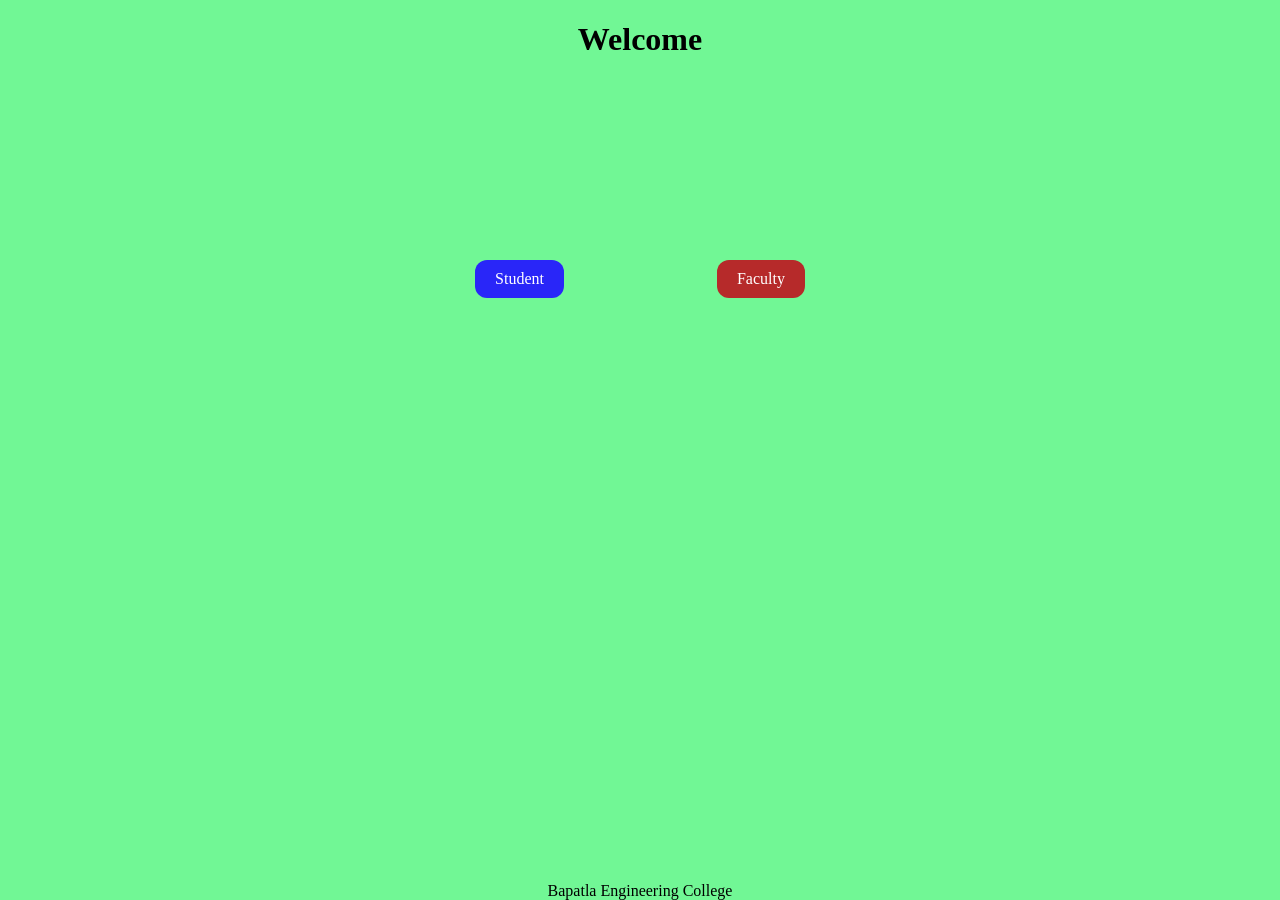
<file: index.html>
<!DOCTYPE html>
<html>
<head>
	<title>Syllabus qr</title>
	<link rel="stylesheet" href="style_home_page.css">
</head>
<body>
	<header>
		<h1>Welcome</h1>
	</header>
    <div class="btns">
	    <a class="student_btn" href="student_page.html">Student</a>
        <a class="faculty_btn" href="faculty_page.html">Faculty</a>
    </div>
	<footer class="ftr">
		<p class="ftrtxt">Bapatla Engineering College</p>
	</footer>
</body>
</html>
</file>
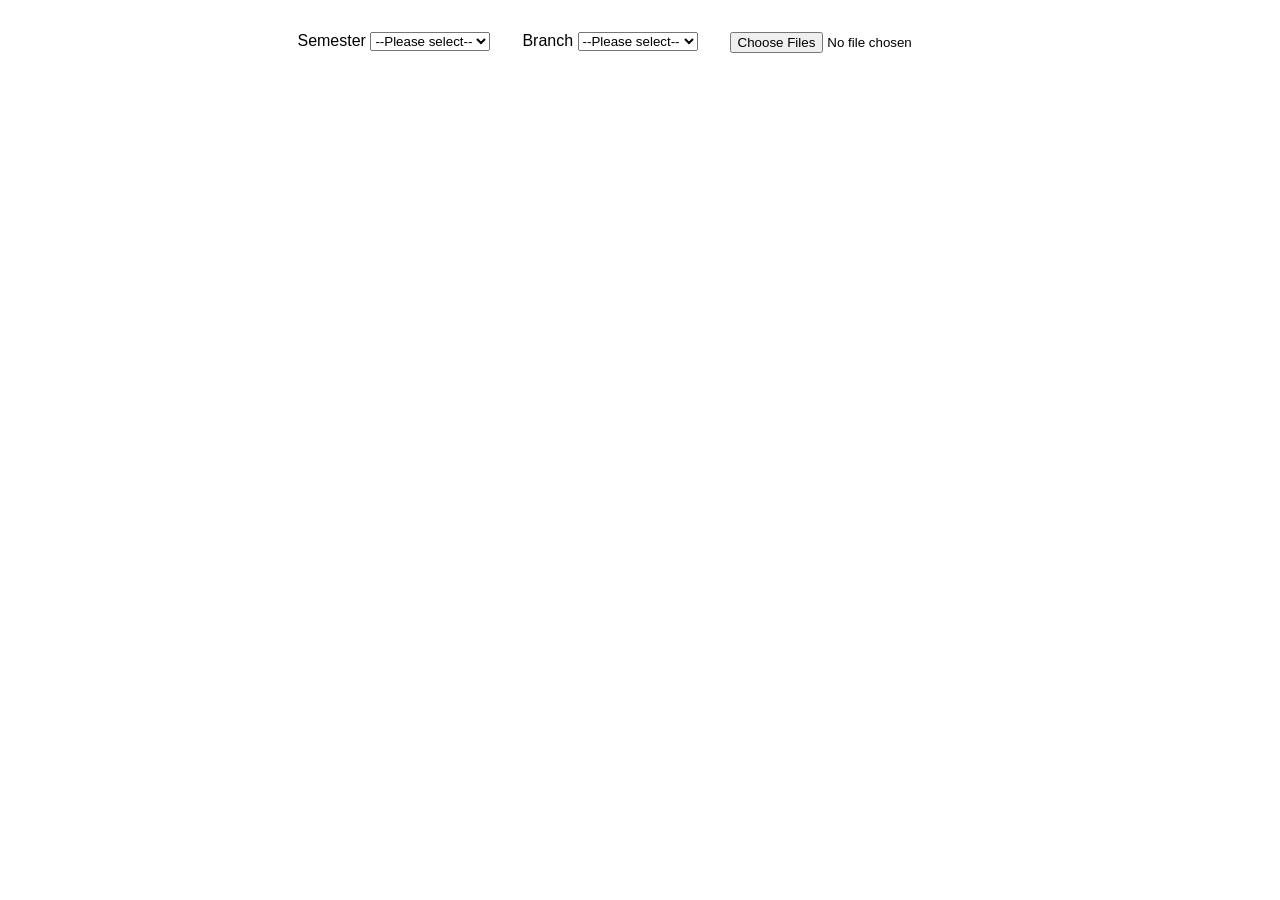
<file: faculty_page.html>
<!DOCTYPE html>
<html>
    <head>
        <title>Faculty Page</title>
        <link rel="stylesheet" href="style_faculty_page.css">
    </head>
    <body>
        <main>
        <div class="semester">
        <label for="sem">Semester</label>
        <select name="sem" id="sem">
            <option value="" disabled selected>--Please select--</option>
            <option value="i">I</option>
            <option value="ii">II</option>
            <option value="iii">III</option>
            <option value="iv">IV</option>
            <option value="v">V</option>
            <option value="vi">VI</option>
            <option value="vii">VII</option>
        </select>
        </div>
        <div class="all_branches">
        <label for="branch">Branch</label>
        <select name="branch" id="branch">
            <option value="" disabled selected>--Please select--</option>
            <option value="civil">CIVIL</option>
            <option value="cse">CSE</option>
            <option value="ece">ECE</option>
            <option value="eee">EEE</option>
            <option value="it">IT</option>
            <option value="mech">MECH</option>
            <option value="mba">CB</option>
            <option value="aiml">AIML</option>
            <option value="ds">DS</option>
        </select>
        </div>
        <div class="all_sub">
        <div class="IT">
            <div id="i_it_subject-section" hidden>
                <label for="i_it_subject">Subject</label>
                <select name="subject" id="i_it_subject">
                    <option value="" disabled selected>--Please select--</option>
                    <option value="m1">LINEAR ALGEBRA AND ORDINARY DIFFERENTIAL EQUATIONS</option>
                    <option value="spnm">SEMICONDUCTOR PHYSICS AND NANO MATERIALS</option>
                    <option value="bee">BASIC ELECTRICAL &amp; ELECTRONICS ENGINEERING</option>
                    <option value="ip">INTRODUCTION TO PROGRAMMING</option>
                    <option value="ems">ENGINEERING MECHANICS - STATICS</option>
                    <option value="spnm_lab">SEMICONDUCTOR PHYSICS LAB</option>
                    <option value="bee_lab">BASIC ELECTRICAL &amp; ELECTRONICS ENGINEERING LAB</option>
                    <option value="ip_lab">INTRODUCTION TO PROGRAMMING LAB</option>
                </select>
            </div>

            <div id="ii_it_subject-section" hidden>
                <label for="ii_it_subject">Subject</label>
                <select name="subject" id="ii_it_subject">
                    <option value="" disabled selected>--Please select--</option>
                    <option value="m2">NUMERICAL METHODS &amp; ADVANCED CALCULUS</option>
                    <option value="chem">ENGINEERING CHEMISTRY</option>
                    <option value="eng">COMMUNICATIVE ENGLISH</option>
                    <option value="pps">PROGRAMMING FOR PROBLEM SOLVING</option>
                    <option value="DM">DISCRETE MATHEMATICS</option>
                    <option value="eg_lab">ENGINEERING GRAPHICS LAB</option>
                    <option value="ecs_lab">ENGLISH COMMUNICATION SKILLS LAB</option>
                    <option value="pps_lab">PROGRAMMING FOR PROBLEM SOLVING LAB</option>
                </select>
            </div>
            <div id="iii_it_subject-section" hidden>
                <label for="iii_it_subject">Subject</label>
                <select name="subject" id="iii_it_subject">
                    <option value="" disabled selected>--Please select--</option>
                    <option value="m3">PROBABILITY &amp; STATISTICS</option>
                    <option value="dld">DIGITAL LOGIC DESIGN</option>
                    <option value="ds">DATA STRUCTURES</option>
                    <option value="oops">OBJECT ORIENTED PROGRAMMING</option>
                    <option value="cn">COMPUTER NETWORKS</option>
                    <option value="py">PYTHON PROGRAMMING</option>
                    <option value="dti">DESIGN THINKING &amp; INNOVATION</option>
                    <option value="ds_lab">DATA STRUCTURES LAB</option>
                    <option value="oops_lab">OBJECT ORIENTED PROGRAMMING LAB</option>
                    <option value="es">ENVIRONMENTAL SCIENCE</option>
                </select>
            </div>
            <div id="iv_it_subject-section" hidden>
                <label for="iv_it_subject">Subject</label>
                <select name="subject" id="iv_it_subject">
                    <option value="" disabled selected>--Please select--</option>
                    <option value="co">COMPUTER ORGANIZATION</option>
                    <option value="os">OPERATING SYSTEMS</option>
                    <option value="fwt">FRONTEND WEB TECHNOLOGIES</option>
                    <option value="dbms">DATABASE MANAGEMENT SYSTEMS</option>
                    <option value="daa">DESIGN AND ANALYSIS OF ALGORITHMS</option>
                    <option value="le">LINUX ESSENTIALS</option>
                    <option value="fwt_lab">FRONTEND WEB TECHNOLOGIES LAB</option>
                    <option value="rdbms_lab">RELATIONAL DATABASE MANAGEMENT SYSTEMS LAB</option>
                    <option value="coi">CONSTITUTION OF INDIA</option>
                </select>
            </div>
            <div id="v_it_subject-section" hidden>
                <label for="v_it_subject">Subject</label>
                <select name="subject" id="v_it_subject">
                    <option value="" disabled selected>--Please select--</option>
                    <option value="acd">ADVANCED COMPUTER DESIGN</option>
                    <option value="ml">MACHINE LEARNING</option>
                    <option value="se">SOFTWARE ENGINEERING</option>
                    <option value="wn">WIRELESS NETWORKS</option>
                    <option value="peai">PROFESSIONAL ELECTIVE: ARTIFICIAL INTELLIGENCE</option>
                    <option value="dip">DIGITAL IMAGE PROCESSING</option>
                    <option value="ss_lab">SOFT SKILLS LAB</option>
                    <option value="ml_lab">MACHINE LEARNING LAB</option>
                    <option value="peai_lab">PROFESSIONAL ELECTIVE: ARTIFICIAL INTELLIGENCE LAB</option>
                    <option value="tpw_ipr">TECHNICAL PAPER WRITING AND INTELLECTUAL PROPERTY RIGHTS</option>
                </select>
            </div>
            <div id="vi_it_subject-section" hidden>
                <label for="vi_it_subject">Subject</label>
                <select name="subject" id="vi_it_subject">
                    <option value="" disabled selected>--Please select--</option>
                    <option value="dl">DEEP LEARNING</option>
                    <option value="cp">COMPETITIVE PROGRAMMING</option>
                    <option value="cns">CRYPTOGRAPHY AND NETWORK SECURITY</option>
                    <option value="dpf">DATA PROCESSING FRAMEWORKS</option>
                    <option value="ooad">OBJECT-ORIENTED ANALYSIS AND DESIGN</option>
                    <option value="nlp">NATURAL LANGUAGE PROCESSING</option>
                    <option value="d_sys">DISTRIBUTED SYSTEMS</option>
                    <option value="mt">MIDDLEWARE TECHNOLOGIES</option>
                    <option value="bda">BIG DATA ANALYTICS</option>
                    <option value="iot">INTERNET OF THINGS</option>
                    <option value="fsd">FULL STACK DEVELOPMENT</option>
                    <option value="dl_lab">DEEP LEARNING LAB</option>
                    <option value="cp_lab">COMPETITIVE PROGRAMMING LAB</option>
                    <option value="mt_lab">MIDDLEWARE TECHNOLOGIES LAB</option>
                    <option value="bda_lab">BIG DATA ANALYTICS LAB</option>
                    <option value="iot_lab">INTERNET OF THINGS LAB</option>
                </select>
            </div>
            <div id="vii_it_subject-section" hidden>
                <label for="vii_it_subject">Subject</label>
                <select name="subject" id="vii_it_subject">
                    <option value="" disabled selected>--Please select--</option>
                    <option value="imed">INDUSTRIAL MANAGEMENT AND ENTREPRENEURSHIP DEVELOPMENT</option>
                    <option value="bct">BLOCKCHAIN TECHNOLOGY</option>
                    <option value="df">DIGITAL FORENSICS</option>
                    <option value="swt">SOFTWARE TESTING</option>
                    <option value="it">INFORMATION THEORY</option>
                    <option value="gt">GAME THEORY</option>
                    <option value="qc">QUANTUM COMPUTING</option>
                    <option value="gen_ai">GENERATIVE ARTIFICIAL INTELLIGENCE</option>
                    <option value="cs">CYBER SECURITY</option>
                    <option value="cv">COMPUTER VISION</option>
                    <option value="dev">DEVELOPMENT AND OPERATIONS</option>
                    <option value="nsqlbd">NOSQL AND BIG DATA</option>
                    <option value="gen_ai_lab">GENERATIVE ARTIFICIAL INTELLIGENCE LAB</option>
                    <option value="cs_lab">CYBER SECURITY LAB</option>
                    <option value="cv_lab">COMPUTER VISION LAB</option>
                </select>
            </div>
            <div class="CSE">
                <!-- SEMESTER I -->
                <div id="i_cs_subject-section">
                    <label for="i_cs_subject">Subject</label>
                    <select name="subject" id="i_cs_subject">
                        <option value="">--Please select--</option>
                        <option value="laod">LINEAR ALGEBRA AND ORDINARY DIFFERENTIAL EQUATIONS</option>
                        <option value="spnm">SEMICONDUCTOR PHYSICS AND NANO MATERIALS</option>
                        <option value="ecs">COMMUNICATIVE ENGLISH</option>
                        <option value="ip">INTRODUCTION TO PROGRAMMING</option>
                        <option value="eg_lab">ENGINEERING GRAPHICS LAB</option>
                        <option value="spnm_lab">SEMICONDUCTOR PHYSICS LAB</option>
                        <option value="ecs_lab">ENGLISH COMMUNICATION SKILLS LAB</option>
                        <option value="ip_lab">INTRODUCTION TO PROGRAMMING LAB</option>
                        <option value="itw">IT WORKSHOP</option>
                    </select>
                </div>

                <!-- SEMESTER II -->
                <div id="ii_cs_subject-section">
                    <label for="ii_cs_subject">Subject</label>
                    <select name="subject" id="ii_cs_subject">
                        <option value="">--Please select--</option>
                        <option value="nmac">NUMERICAL METHODS &amp; ADVANCED CALCULUS</option>
                        <option value="chem">ENGINEERING CHEMISTRY</option>
                        <option value="beee">BASIC ELECTRICAL &amp; ELECTRONICS ENGINEERING</option>
                        <option value="pps">PROGRAMMING FOR PROBLEM SOLVING</option>
                        <option value="dm">DISCRETE MATHEMATICS</option>
                        <option value="ems_lab">ENGINEERING MECHANICS AND SURVEYING LAB </option>
                        <option value="chem_lab">ENGINEERING CHEMISTRY LAB</option>
                        <option value="beee_lab">BASIC ELECTRICAL &amp; ELECTRONICS ENGINEERING LAB</option>
                        <option value="pps_lab">PROGRAMMING FOR PROBLEM SOLVING LAB</option>
                    </select>
                </div>

                <!-- SEMESTER III -->
                <div id="iii_cs_subject-section">
                    <label for="iii_cs_subject">Subject</label>
                    <select name="subject" id="iii_cs_subject">
                        <option value="">--Please select--</option>
                        <option value="ps">PROBABILITY &amp; STATISTICS</option>
                        <option value="dld">DIGITAL LOGIC DESIGN</option>
                        <option value="ds">DATA STRUCTURES</option>
                        <option value="oops">OBJECT ORIENTED PROGRAMMING</option>
                        <option value="cn">COMPUTER NETWORKS</option>
                        <option value="py">PYTHON PROGRAMMING</option>
                        <option value="ds_lab">DATA STRUCTURES LAB</option>
                        <option value="oops_lab">OBJECT ORIENTED PROGRAMMING LAB</option>
                        <option value="coi">CONSTITUTION OF INDIA</option>
                    </select>
                </div>

                <!-- SEMESTER IV -->
                <div id="iv_cs_subject-section">
                    <label for="iv_cs_subject">Subject</label>
                    <select name="subject" id="iv_cs_subject">
                        <option value="">--Please select--</option>
                        <option value="co">COMPUTER ORGANIZATION</option>
                        <option value="atfl">AUTOMATE THEORY &amp; FORMAL LANGUAGES</option>
                        <option value="wt">WEB TECHNOLOGIES</option>
                        <option value="dbms">DATABASE MANAGEMENT SYSTEMS</option>
                        <option value="daa">DESIGN AND ANALYSIS OF ALGORITHMS</option>
                        <option value="cps">COMPETITIVE PROGRAMMING SKILLS</option>
                        <option value="dti">DESIGN THINKING &amp; INNOVATION</option>
                        <option value="wt_lab">WEB TECHNOLOGIES LAB</option>
                        <option value="rdbms_lab">RDBMS LAB</option>
                        <option value="es">ENVIRONMENTAL SCIENCE</option>
                        <option value="ads">ADVANCED DATA STRUCTURES &amp; ALGORITHMS</option>
                        <option value="adbms">ADVANCED DATABASE MANAGEMENT SYSTEMS </option>
                        <option value="rps">REALTIME OPERATING SYSTEMS</option>
                        <option value="qc">QUANTUM COMPUTING</option>
                    </select>
                </div>

                <!-- SEMESTER V -->
                <div id="v_cs_subject-section">
                    <label for="v_cs_subject">Subject</label>
                    <select name="subject" id="v_cs_subject">
                        <option value="">--Please select--</option>
                        <option value="cd">COMPILER DESIGN</option>
                        <option value="os">OPERATING SYSTEMS</option>
                        <option value="ml">MACHINE LEARNING</option>

                        <!-- Professional Elective I -->
                        <option value="ai">ARTIFICIAL INTELLIGENCE</option>
                        <option value="wn">WIRELESS NETWORKS</option>
                        <option value="pa">PARALLEL ALGORITHMS</option>

                        <!-- Job Oriented Elective I -->
                        <option value="ep">ENTERPRISE PROGRAMMING</option>
                        <option value="fsd">FULL STACK DEVELOPMENT</option>
                        <option value="mt">MIDDLEWARE TECHNOLOGIES</option>

                        <option value="le">LINUX ESSENTIALS</option>
                        <option value="ml_lab">MACHINE LEARNING LAB</option>

                        <!-- Job Oriented Elective I Labs -->
                        <option value="ep_lab">ENTERPRISE PROGRAMMING LAB</option>
                        <option value="fsd_lab">FULL STACK DEVELOPMENT LAB</option>
                        <option value="mt_lab">MIDDLEWARE TECHNOLOGIES LAB</option>
                    </select>
                </div>
            </div>
            <div class="MECH">
                <!-- SEMESTER I -->
                <div id="i_me_subject-section">
                    <label for="i_me_subject">Subject</label>
                    <select name="subject" id="i_me_subject">
                        <option value="">--Please select--</option>
                        <option value="laod">LINEAR ALGEBRA AND ORDINARY DIFFERENTIAL EQUATIONS</option>
                        <option value="chem">ENGINEERING CHEMISTRY</option>
                        <option value="beee">BASIC ELECTRICAL &amp; ELECTRONICS ENGINEERING</option>
                        <option value="pp">PYTHON PROGRAMMING</option>
                        <option value="ems">ENGINEERING MECHANICS - STATICS</option>
                        <option value="eclab">ENGINEERING CHEMISTRY LAB</option>
                        <option value="beeelab">BASIC ELECTRICAL &amp; ELECTRONICS ENGINEERING LAB</option>
                        <option value="pplab">PYTHON PROGRAMMING LAB</option>
                        <option value="itw">IT WORKSHOP</option>
                    </select>
                </div>

                <!-- SEMESTER II -->
                <div id="ii_me_subject-section">
                    <label for="ii_me_subject">Subject</label>
                    <select name="subject" id="ii_me_subject">
                        <option value="">--Please select--</option>
                        <option value="nmac">NUMERICAL METHODS &amp; ADVANCED CALCULUS</option>
                        <option value="aomt">ADVANCED OPTICS AND MATERIALS TESTING </option>
                        <option value="ce">COMMUNICATIVE ENGLISH</option>
                        <option value="emd">ENGINEERING MECHANICS - DYNAMICS</option>
                        <option value="eg">ENGINEERING GRAPHICS</option>
                        <option value="eplab">ENGINEERING PHYSICS LAB</option>
                        <option value="ecslab">ENGLISH COMMUNICATION SKILLS LAB</option>
                        <option value="emslab">ENGINEERING MECHANICS &amp; SURVEYING LAB</option>
                        <option value="wp">WORKSHOP PRACTICE</option>
                    </select>
                </div>

                <!-- SEMESTER III -->
                <div id="iii_me_subject-section">
                    <label for="iii_me_subject">Subject</label>
                    <select name="subject" id="iii_me_subject">
                        <option value="">--Please select--</option>
                        <option value="ps">PROBABILITY AND STATISTICS</option>
                        <option value="bmp">BASIC MANUFACTURING PROCESSES</option>
                        <option value="sm">STRENGTH OF MATERIALS</option>
                        <option value="fmhm">FLUID MECHANICS &amp; HYDRAULIC MACHINES</option>
                        <option value="phdlab">PNEUMATIC &amp; HYDRAULIC DRIVES LAB</option>
                        <option value="dti">DESIGN THINKING &amp; INNOVATION</option>
                        <option value="smfmlab">STRENGTH OF MATERIALS &amp; FLUID MECHANICS LAB</option>
                        <option value="bmplab">BASIC MANUFACTURING PROCESSES LAB</option>
                        <option value="es">ENVIRONMENTAL SCIENCE</option>
                    </select>
                </div>

                <!-- SEMESTER IV -->
                <div id="iv_me_subject-section">
                    <label for="iv_me_subject">Subject</label>
                    <select name="subject" id="iv_me_subject">
                        <option value="">--Please select--</option>
                        <option value="me">MATERIAL ENGINEERING</option>
                        <option value="mcmt">METAL CUTTING &amp; MACHINE TOOLS</option>
                        <option value="km">KINEMATICS OF MACHINES</option>
                        <option value="te">THERMAL ENGINEERING</option>
                        <option value="iem">INDUSTRIAL ENGINEERING &amp; MANAGEMENT</option>
                        <option value="splclab">SENSORICS &amp; PLC LAB</option>
                        <option value="msp">MACHINE SHOP PRACTICE</option>
                        <option value="mlab">MODELING LAB</option>
                        <option value="camd">COMPUTER AIDED MACHINE DRAWING</option>
                        <option value="hwys">HEALTH AND WELLNESS, YOGA AND SPORTS</option>
                        <option value="ci">CONSTITUTION OF INDIA</option>
                    </select>
                </div>

                <!-- SEMESTER V -->
                <div id="v_me_subject-section">
                    <label for="v_me_subject">Subject</label>
                    <select name="subject" id="v_me_subject">
                        <option value="">--Please select--</option>
                        <option value="dm">DYNAMICS OF MACHINES</option>
                        <option value="dme">DESIGN OF MACHINE ELEMENTS</option>
                        <option value="mt">MANUFACTURING TECHNOLOGY</option>

                        <!-- Professional Elective I -->
                        <option value="asm">ADVANCED STRENGTH OF MATERIALS</option>
                        <option value="icegast">I.C. ENGINES AND GAS TURBINES</option>
                        <option value="nt">NANO TECHNOLOGY</option>

                        <!-- Job Oriented Elective I -->
                        <option value="aiml">ARTIFICIAL INTELLIGENT AND MACHINE LEARNING</option>
                        <option value="dt">DRONE TECHNOLOGY</option>

                        <option value="sslab">SOFT SKILLS LAB</option>
                        <option value="dmlab">DESIGN AND METROLOGY LAB</option>
                        <option value="ficelab">FUELS AND IC ENGINES LAB</option>
                        <option value="tpwipr">TECHNICAL PAPER WRITING AND IPR</option>
                    </select>
                </div>

                <!-- SEMESTER VI -->
                <div id="vi_me_subject-section">
                    <label for="vi_me_subject">Subject</label>
                    <select name="subject" id="vi_me_subject">
                        <option value="">--Please select--</option>
                        <option value="cad_cam">CAD/CAM</option>
                        <option value="dte">DESIGN OF TRANSMISSION ELEMENTS</option>
                        <option value="ht">HEAT TRANSFER</option>

                        <!-- Professional Elective II -->
                        <option value="fea">FINITE ELEMENT ANALYSIS</option>
                        <option value="nonces">NON-CONVENTIONAL ENERGY SOURCES</option>
                        <option value="amp">ADVANCED MANUFACTURING PROCESSES</option>
                        <option value="or">OPERATIONS RESEARCH</option>

                        <!-- Job Oriented Elective II -->
                        <option value="dms">DATA BASE MANAGEMENT SYSTEMS</option>
                        <option value="ida">INTRODUCTION TO DATA ANALYTICS</option>

                        <option value="itlab">INTERNET OF THINGS LAB</option>
                        <option value="htlab">HEAT TRANSFER LAB</option>
                        <option value="cae_lab">CAE LAB</option>
                    </select>
                </div>

                <!-- SEMESTER VII -->
                <div id="vii_me_subject-section">
                    <label for="vii_me_subject">Subject</label>
                    <select name="subject" id="vii_me_subject">
                        <option value="">--Please select--</option>
                        <option value="om">OPERATIONS MANAGEMENT</option>

                        <!-- Professional Elective III -->
                        <option value="pe3">PROFESSIONAL ELECTIVE - 3</option>

                        <!-- Job Oriented Elective III -->
                        <option value="joboe3">JOB ORIENTED ELECTIVE - 3</option>

                        <!-- Open Elective -->
                        <option value="oe">OPEN ELECTIVE</option>

                        <option value="r3dplab">ROBOTICS &amp; 3D PRINTING LAB</option>
                        <option value="cam_lab">CAM LAB</option>
                        <option value="term_paper">TERM PAPER</option>
                    </select>
                </div>
            </div>

            <div class="CIVIL">
                <!-- I SEMESTER -->
                <div id="i_ce_subject-section">
                    <label for="i_ce_subject">Subject</label>
                    <select name="subject" id="i_ce_subject">
                        <option value="">--Please select--</option>
                        <option value="laode">LINEAR ALGEBRA AND ORDINARY DIFFERENTIAL EQUATIONS</option>
                        <option value="aomt">ADVANCED OPTICS AND MATERIAL TESTING</option>
                        <option value="ice">INTRODUCTION TO CIVIL ENGINEERING</option>
                        <option value="ce">COMMUNICATIVE ENGLISH</option>
                        <option value="etmt">ELECTRICAL TECHNOLOGY &amp; MECHANICAL TECHNOLOGY</option>
                        <option value="cplab">COMPUTER PROGRAMMING LAB</option>
                        <option value="plab">PHYSICS LAB</option>
                        <option value="ecslab">ENGLISH COMMUNICATION SKILLS LAB</option>
                    </select>
                </div>

                <!-- II SEMESTER -->
                <div id="ii_ce_subject-section">
                    <label for="ii_ce_subject">Subject</label>
                    <select name="subject" id="ii_ce_subject">
                        <option value="">--Please select--</option>
                        <option value="nmac">NUMERICAL METHODS AND ADVANCED CALCULUS</option>
                        <option value="ec">ENGINEERING CHEMISTRY</option>
                        <option value="em">ENGINEERING MECHANICS</option>
                        <option value="bmpc">BUILDING MATERIALS, PLANNING AND CONSTRUCTION</option>
                        <option value="eg">ENGINEERING GRAPHICS</option>
                        <option value="clab">CHEMISTRY LAB</option>
                        <option value="wp">WORKSHOP PRACTICE</option>
                        <option value="es">ENVIRONMENTAL STUDIES</option>
                        <option value="nss">NATIONAL SERVICE SCHEME</option>
                    </select>
                </div>

                <!-- III SEMESTER -->
                <div id="iii_ce_subject-section">
                    <label for="iii_ce_subject">Subject</label>
                    <select name="subject" id="iii_ce_subject">
                        <option value="">--Please select--</option>
                        <option value="ps">PROBABILITY AND STATISTICS</option>
                        <option value="surveying">SURVEYING</option>
                        <option value="sm">SOLID MECHANICS</option>
                        <option value="ct">CONCRETE TECHNOLOGY</option>
                        <option value="fm">FLUID MECHANICS</option>
                        <option value="mpce">MATLAB PROGRAMMING FOR CIVIL ENGINEERS (SKILL ORIENTED COURSE-I)</option>
                        <option value="bdlab">BUILDING DRAWING LAB</option>
                        <option value="eglab">ENGINEERING GEOLOGY LAB</option>
                        <option value="slab">SURVEYING LAB</option>
                        <option value="pehv">PROFESSIONAL ETHICS AND HUMAN VALUES</option>
                    </select>
                </div>

                <!-- IV SEMESTER -->
                <div id="iv_ce_subject-section">
                    <label for="iv_ce_subject">Subject</label>
                    <select name="subject" id="iv_ce_subject">
                        <option value="">--Please select--</option>
                        <option value="te">TECHNICAL ENGLISH</option>
                        <option value="ee">ENVIRONMENTAL ENGINEERING</option>
                        <option value="mm">MECHANICS OF MATERIALS</option>
                        <option value="hhm">HYDRAULICS &amp; HYDRAULIC MACHINES</option>
                        <option value="sm">SOIL MECHANICS</option>
                        <option value="sslab">SOFT SKILLS LAB (SKILL ORIENTED COURSE-II)</option>
                        <option value="eelab">ENVIRONMENTAL ENGINEERING LAB</option>
                        <option value="hhmlab">H &amp; HM LAB</option>
                        <option value="mtl">MATERIALS TESTING LABORATORY</option>
                    </select>
                </div>

                <!-- V SEMESTER -->
                <div id="v_ce_subject-section">
                    <label for="v_ce_subject">Subject</label>
                    <select name="subject" id="v_ce_subject">
                        <option value="">--Please select--</option>
                        <option value="sa">STRUCTURAL ANALYSIS</option>
                        <option value="fe">FOUNDATION ENGINEERING</option>
                        <option value="dcs">DESIGN OF CONCRETE STRUCTURES</option>
                        <option value="pei">PROFESSIONAL ELECTIVE-I</option>
                        <option value="aee">ADVANCED ENVIRONMENTAL ENGINEERING</option>
                        <option value="lowcht">LOW COST HOUSING TECHNIQUES</option>
                        <option value="tpa">TOWN PLANNING AND ARCHITECTURE</option>
                        <option value="set">SUSTAINABLE ENGINEERING &amp; TECHNOLOGY</option>
                        <option value="joboei">JOB ORIENTED ELECTIVE-I</option>
                        <option value="rsdt">REMOTE SENSING &amp; DRONE TECHNOLOGY</option>
                        <option value="pfs">PLUMBING AND FIRE SERVICES</option>
                        <option value="rwsds">RURAL WATER SUPPLY DISTRIBUTION SYSTEMS</option>
                        <option value="bimsaci">BIM (SKILL ADVANCED COURSE-I)</option>
                        <option value="gel">GEOTECHNICAL ENGINEERING LABORATORY</option>
                        <option value="ppl">PYTHON PROGRAMMING LABORATORY</option>
                        <option value="ic">INDIAN CONSTITUTION</option>
                    </select>
                </div>

                <!-- VI SEMESTER -->
                <div id="vi_ce_subject-section">
                    <label for="vi_ce_subject">Subject</label>
                    <select name="subject" id="vi_ce_subject">
                        <option value="">--Please select--</option>
                        <option value="dss">DESIGN OF STEEL STRUCTURES</option>
                        <option value="wre">WATER RESOURCE ENGINEERING</option>
                        <option value="he">HIGHWAY ENGINEERING</option>
                        <option value="peii">PROFESSIONAL ELECTIVE-II</option>
                        <option value="asa">ADVANCED STRUCTURAL ANALYSIS</option>
                        <option value="eg">ENVIRONMENTAL GEOTECHNICS</option>
                        <option value="pc">PRESTRESSED CONCRETE</option>
                        <option value="airnpc">AIR AND NOISE POLLUTION &amp; CONTROL</option>
                        <option value="joboeii">JOB ORIENTED ELECTIVE-II</option>
                        <option value="eqs">ESTIMATION AND QUANTITY SURVEYING</option>
                        <option value="hars">HEALTH AUDIT OF STRUCTURES AND RETROFITTING OF STRUCTURES</option>
                        <option value="ore">OFFSHORE RENEWABLE ENERGY</option>
                        <option value="gis">GEOGRAPHICAL INFORMATION SYSTEM (SKILL ADVANCED COURSE-II)</option>
                        <option value="asl">ADVANCED SURVEYING LABORATORY</option>
                        <option value="saddl">STRUCTURAL ANALYSIS DESIGN AND DETAILING LABORATORY</option>
                        <option value="tel">TRANSPORTATION ENGINEERING LABORATORY</option>
                        <option value="eitk">ESSENCE OF INDIAN TRADITIONAL KNOWLEDGE</option>
                    </select>
                </div>

                <!-- VII SEMESTER -->
                <div id="vii_ce_subject-section">
                    <label for="vii_ce_subject">Subject</label>
                    <select name="subject" id="vii_ce_subject">
                        <option value="">--Please select--</option>
                        <option value="cm">CONSTRUCTION MANAGEMENT</option>
                        <option value="peiii">PROFESSIONAL ELECTIVE-III</option>
                        <option value="adcs">ADVANCED DESIGN OF CONCRETE STRUCTURE</option>
                        <option value="istince">INSTRUMENTATION AND SENSOR TECHNOLOGY IN CIVIL ENGINEERING</option>
                        <option value="wm">WATERSHED MANAGEMENT</option>
                        <option value="git">GROUND IMPROVEMENT TECHNIQUES</option>
                        <option value="peiv">PROFESSIONAL ELECTIVE-IV</option>
                        <option value="rae">RAILWAY AND AIR PORT ENGINEERING</option>
                        <option value="erds">EARTHQUAKE RESISTANT DESIGN OF STRUCTURES</option>
                        <option value="geos">GEOSYNTHETICS</option>
                        <option value="gdm">GROUND WATER DEVELOPMENT AND MANAGEMENT</option>
                        <option value="oe">OPEN ELECTIVE</option>
                        <option value="pev">PROFESSIONAL ELECTIVE-V</option>
                        <option value="is">IRRIGATION STRUCTURES</option>
                        <option value="pad">PAVEMENT ANALYSIS AND DESIGN</option>
                        <option value="dppm">DISASTER PREPAREDNESS AND PLANNING MANAGEMENT</option>
                        <option value="shwm">SOLID AND HAZARDOUS WASTE MANAGEMENT</option>
                        <option value="joboeiii">JOB ORIENTED ELECTIVE-III</option>
                        <option value="be">BRIDGE ENGINEERING</option>
                        <option value="gbs">GREEN BUILDINGS AND SUSTAINABILITY</option>
                        <option value="qcqa">QUALITY CONTROL AND QUALITY ASSURANCE</option>
                        <option value="qepml">QUANTITY ESTIMATION &amp; PROJECT MANAGEMENT LABORATORY</option>
                    </select>
                </div>

            <div class="cyber">

                <!-- SEMESTER I -->
                <div id="i_cb_subject-section">
                    <label for="i_cb_subject">Subject</label>
                    <select name="subject" id="i_cb_subject">
                        <option value="">--Please select--</option>
                        <option value="laode">LINEAR ALGEBRA AND ORDINARY DIFFERENTIAL EQUATIONS</option>
                        <option value="spnm">SEMICONDUCTOR PHYSICS AND NANO MATERIALS</option>
                        <option value="ce">COMMUNICATIVE ENGLISH</option>
                        <option value="ip">INTRODUCTION TO PROGRAMMING</option>
                        <option value="eglab">ENGINEERING GRAPHICS LAB</option>
                        <option value="splab">SEMICONDUCTOR PHYSICS LAB</option>
                        <option value="ecslab">ENGLISH COMMUNICATION SKILLS LAB</option>
                        <option value="iplab">INTRODUCTION TO PROGRAMMING LAB</option>
                        <option value="itw">IT WORKSHOP</option>
                    </select>
                </div>

                <!-- SEMESTER II -->
                <div id="ii_cb_subject-section">
                    <label for="ii_cb_subject">Subject</label>
                    <select name="subject" id="ii_cb_subject">
                        <option value="">--Please select--</option>
                        <option value="nmac">NUMERICAL METHODS AND ADVANCED CALCULUS</option>
                        <option value="ec">ENGINEERING CHEMISTRY</option>
                        <option value="beee">BASIC ELECTRICAL &amp; ELECTRONICS ENGINEERING</option>
                        <option value="pps">PROGRAMMING FOR PROBLEM-SOLVING</option>
                        <option value="dm">DISCRETE MATHEMATICS</option>
                        <option value="emlab">ENGINEERING MECHANICS LAB</option>
                        <option value="eclab">ENGINEERING CHEMISTRY LAB</option>
                        <option value="beeelab">BASIC ELECTRICAL &amp; ELECTRONICS ENGINEERING LAB</option>
                        <option value="ppslab">PROGRAMMING FOR PROBLEM-SOLVING LAB</option>
                    </select>
                </div>

                <!-- SEMESTER III -->
                <div id="iii_cb_subject-section">
                    <label for="iii_cb_subject">Subject</label>
                    <select name="subject" id="iii_cb_subject">
                        <option value="">--Please select--</option>
                        <option value="ps">PROBABILITY STATISTICS</option>
                        <option value="dlco">DIGITAL LOGIC &amp; COMPUTER ORGANIZATION</option>
                        <option value="ds">DATA STRUCTURES</option>
                        <option value="oop">OBJECT ORIENTED PROGRAMMING</option>
                        <option value="ics">INTRODUCTION TO CYBER SECURITY</option>
                        <option value="pp">PYTHON PROGRAMMING (SKILL ENHANCEMENT COURSE-I)</option>
                        <option value="dslab">DATA STRUCTURES LAB</option>
                        <option value="ooplab">OBJECT ORIENTED PROGRAMMING LAB</option>
                        <option value="ci">CONSTITUTION OF INDIA</option>
                    </select>
                </div>

                <!-- SEMESTER IV -->
                <div id="iv_cb_subject-section">
                    <label for="iv_cb_subject">Subject</label>
                    <select name="subject" id="iv_cb_subject">
                        <option value="">--Please select--</option>
                        <option value="cn">COMPUTER NETWORKS</option>
                        <option value="os">OPERATING SYSTEMS</option>
                        <option value="cswebt">CLIENT-SIDE WEB TECHNOLOGIES</option>
                        <option value="dms">DATABASE MANAGEMENT SYSTEMS</option>
                        <option value="daa">DESIGN AND ANALYSIS OF ALGORITHMS</option>
                        <option value="klvlabs">KALI LINUX VIRTUAL LAB SETUP (SEC-II)</option>
                        <option value="dtilab">DESIGN THINKING &amp; INNOVATION LAB</option>
                        <option value="cswebtlab">CLIENT-SIDE WEB TECHNOLOGIES LAB</option>
                        <option value="rdbms_lab">RDBMS LAB</option>
                        <option value="es">ENVIRONMENTAL SCIENCE</option>
                    </select>
                </div>

                <!-- SEMESTER V -->
                <div id="v_cb_subject-section">
                    <label for="v_cb_subject">Subject</label>
                    <select name="subject" id="v_cb_subject">
                        <option value="">--Please select--</option>
                        <option value="atcd">AUTOMATA THEORY &amp; COMPILER DESIGN</option>
                        <option value="cns">CRYPTOGRAPHY &amp; NETWORK SECURITY</option>
                        <option value="ehse">ETHICAL HACKING &amp; SOCIAL ENGINEERING</option>

                        <!-- PROFESSIONAL ELECTIVE-I -->
                        <option value="iscl">INTRODUCTION TO INFORMATION SECURITY AND CYBER LAWS</option>
                        <option value="ai">ARTIFICIAL INTELLIGENCE</option>
                        <option value="pa">PARALLEL ALGORITHMS</option>

                        <!-- JOB ORIENTED ELECTIVE-I -->
                        <option value="fsdl">FULL STACK DEVELOPMENT</option>
                        <option value="cpl">CLOUD PROGRAMMING</option>
                        <option value="epl">ENTERPRISE PROGRAMMING</option>

                        <option value="vaptlab">VULNERABILITY ASSESSMENT &amp; PENETRATION TESTING LAB</option>
                        <option value="ehselab">ETHICAL HACKING &amp; SOCIAL ENGINEERING LAB</option>

                        <!-- JOB ORIENTED ELECTIVE-I LAB -->
                        <option value="fsdl">FULL STACK DEVELOPMENT LAB</option>
                        <option value="cpl">CLOUD PROGRAMMING LAB</option>
                        <option value="epl">ENTERPRISE PROGRAMMING LAB</option>
                    </select>
                </div>
            </div>
            <div class="AIML">

                <!-- SEMESTER I -->
                <div id="i_cm_subject-section">
                    <label for="i_cm_subject">Subject</label>
                    <select name="subject" id="i_cm_subject">
                        <option value="">--Please select--</option>
                        <option value="laode">LINEAR ALGEBRA AND ORDINARY DIFFERENTIAL EQUATIONS</option>
                        <option value="spnm">SEMICONDUCTOR PHYSICS AND NANO MATERIALS</option>
                        <option value="ce">COMMUNICATIVE ENGLISH</option>
                        <option value="ip">INTRODUCTION TO PROGRAMMING</option>
                        <option value="eglab">ENGINEERING GRAPHICS LAB</option>
                        <option value="splab">SEMICONDUCTOR PHYSICS LAB</option>
                        <option value="ecslab">ENGLISH COMMUNICATION SKILLS LAB</option>
                        <option value="iplab">INTRODUCTION TO PROGRAMMING LAB</option>
                        <option value="itw">IT WORKSHOP</option>
                    </select>
                </div>

                <!-- SEMESTER II -->
                <div id="ii_cm_subject-section">
                    <label for="ii_cm_subject">Subject</label>
                    <select name="subject" id="ii_cm_subject">
                        <option value="">--Please select--</option>
                        <option value="nmac">NUMERICAL METHODS AND ADVANCED CALCULUS</option>
                        <option value="ec">ENGINEERING CHEMISTRY</option>
                        <option value="beee">BASIC ELECTRICAL &amp; ELECTRONICS ENGINEERING</option>
                        <option value="pps">PROGRAMMING FOR PROBLEM SOLVING</option>
                        <option value="dm">DISCRETE MATHEMATICS</option>
                        <option value="emlab">ENGINEERING MECHANICS LAB</option>
                        <option value="eclab">ENGINEERING CHEMISTRY LAB</option>
                        <option value="beeelab">BASIC ELECTRICAL &amp; ELECTRONICS ENGINEERING LAB</option>
                        <option value="ppslab">PROGRAMMING FOR PROBLEM SOLVING LAB</option>
                    </select>
                </div>

                <!-- SEMESTER III -->
                <div id="iii_cm_subject-section">
                    <label for="iii_cm_subject">Subject</label>
                    <select name="subject" id="iii_cm_subject">
                        <option value="">--Please select--</option>
                        <option value="ps">PROBABILITY &amp; STATISTICS</option>
                        <option value="dld">DIGITAL LOGIC DESIGN</option>
                        <option value="ds">DATA STRUCTURES</option>
                        <option value="oop">OBJECT ORIENTED PROGRAMMING</option>
                        <option value="iaiml">INTRODUCTION TO ARTIFICIAL INTELLIGENCE AND MACHINE LEARNING</option>
                        <option value="pp">PYTHON PROGRAMMING (SKILL ENHANCEMENT COURSE - I)</option>
                        <option value="cs">COMPUTATIONAL STATISTICS</option>
                        <option value="dslab">DATA STRUCTURES LAB</option>
                        <option value="ooplab">OBJECT ORIENTED PROGRAMMING LAB</option>
                        <option value="ci">CONSTITUTION OF INDIA</option>
                    </select>
                </div>

                <!-- SEMESTER IV -->
                <div id="iv_cm_subject-section">
                    <label for="iv_cm_subject">Subject</label>
                    <select name="subject" id="iv_cm_subject">
                        <option value="">--Please select--</option>
                        <option value="co">COMPUTER ORGANIZATION</option>
                        <option value="os">OPERATING SYSTEMS</option>
                        <option value="fwebd">FRONTEND WEB DEVELOPMENT</option>
                        <option value="dms">DATABASE MANAGEMENT SYSTEMS</option>
                        <option value="daa">DESIGN AND ANALYSIS OF ALGORITHMS</option>
                        <option value="app">ADVANCED PYTHON PROGRAMMING (SKILL ENHANCEMENT COURSE - II)</option>
                        <option value="dti">DESIGN THINKING &amp; INNOVATION</option>
                        <option value="webaplab">WEB APPLICATION PROGRAMMING LAB</option>
                        <option value="rdbms_lab">RDBMS LAB</option>
                        <option value="es">ENVIRONMENTAL SCIENCE</option>
                    </select>
                </div>
            </div>
            <div class="DS">
                <!-- ==================== SEMESTER I ==================== -->
                <div id="i_ds_subject-section">
                    <label for="i_ds_subject">Subject</label>
                    <select name="subject" id="i_ds_subject">
                        <option value="">--Please select--</option>
                        <option value="laode">LINEAR ALGEBRA AND ORDINARY DIFFERENTIAL EQUATIONS</option>
                        <option value="spnm">SEMICONDUCTOR PHYSICS AND NANO MATERIALS</option>
                        <option value="ce">COMMUNICATIVE ENGLISH</option>
                        <option value="ip">INTRODUCTION TO PROGRAMMING</option>
                        <option value="eglab">ENGINEERING GRAPHICS LAB</option>
                        <option value="splab">SEMICONDUCTOR PHYSICS LAB</option>
                        <option value="ecslab">ENGLISH COMMUNICATION SKILLS LAB</option>
                        <option value="iplab">INTRODUCTION TO PROGRAMMING LAB</option>
                        <option value="itw">IT WORKSHOP</option>
                    </select>
                </div>

                <!-- ==================== SEMESTER II ==================== -->
                <div id="ii_ds_subject-section">
                    <label for="ii_ds_subject">Subject</label>
                    <select name="subject" id="ii_ds_subject">
                        <option value="">--Please select--</option>
                        <option value="nmac">NUMERICAL METHODS AND ADVANCED CALCULUS</option>
                        <option value="ec">ENGINEERING CHEMISTRY</option>
                        <option value="beee">BASIC ELECTRICAL AND ELECTRONICS ENGINEERING</option>
                        <option value="pps">PROGRAMMING FOR PROBLEM SOLVING</option>
                        <option value="dm">DISCRETE MATHEMATICS</option>
                        <option value="emlab">ENGINEERING MECHANICS LAB</option>
                        <option value="eclab">ENGINEERING CHEMISTRY LAB</option>
                        <option value="beeelab">BASIC ELECTRICAL AND ELECTRONICS ENGINEERING LAB</option>
                        <option value="ppslab">PROGRAMMING FOR PROBLEM SOLVING LAB</option>
                    </select>
                </div>

                <!-- ==================== SEMESTER III ==================== -->
                <div id="iii_ds_subject-section">
                    <label for="iii_ds_subject">Subject</label>
                    <select name="subject" id="iii_ds_subject">
                        <option value="">--Please select--</option>
                        <option value="ps">PROBABILITY AND STATISTICS</option>
                        <option value="dld">DIGITAL LOGIC DESIGN</option>
                        <option value="ds">DATA STRUCTURES</option>
                        <option value="oop">OBJECT ORIENTED PROGRAMMING</option>
                        <option value="ids">INTRODUCTION TO DATA SCIENCE</option>
                        <option value="ppseci">PYTHON PROGRAMMING (SKILL ENHANCEMENT COURSE - I)</option>
                        <option value="cs">COMPUTATIONAL STATISTICS</option>
                        <option value="dslab">DATA STRUCTURES LAB</option>
                        <option value="ooplab">OBJECT ORIENTED PROGRAMMING LAB</option>
                        <option value="ci">CONSTITUTION OF INDIA</option>
                    </select>
                </div>

                <!-- ==================== SEMESTER IV ==================== -->
                <div id="iv_ds_subject-section">
                    <label for="iv_ds_subject">Subject</label>
                    <select name="subject" id="iv_ds_subject">
                        <option value="">--Please select--</option>
                        <option value="co">COMPUTER ORGANIZATION</option>
                        <option value="os">OPERATING SYSTEMS</option>
                        <option value="cswebt">CLIENT-SIDE WEB TECHNOLOGIES</option>
                        <option value="dms">DATABASE MANAGEMENT SYSTEMS</option>
                        <option value="daa">DESIGN AND ANALYSIS OF ALGORITHMS</option>
                        <option value="appsecii">ADVANCED PYTHON PROGRAMMING (SKILL ENHANCEMENT COURSE - II)</option>
                        <option value="dti">DESIGN THINKING AND INNOVATION</option>
                        <option value="cswebtlab">CLIENT-SIDE WEB TECHNOLOGIES LAB</option>
                        <option value="rdbms_lab">RDBMS LAB</option>
                        <option value="es">ENVIRONMENTAL SCIENCE</option>
                    </select>
                </div>
            </div>
            <div class="ECE">
                <!-- SEMESTER I -->
                <div id="ec_i_subject-section">
                    <label for="ec_i_subject">Subject</label>
                    <select name="subject" id="ec_i_subject">
                        <option value="">--Please select--</option>
                        <option value="laode">LINEAR ALGEBRA AND ORDINARY DIFFERENTIAL EQUATIONS</option>
                        <option value="ec">ENGINEERING CHEMISTRY</option>
                        <option value="feee">FUNDAMENTALS OF ELECTRICAL AND ELECTRONICS ENGINEERING</option>
                        <option value="puc">PROGRAMMING USING C</option>
                        <option value="ct">CIRCUIT THEORY</option>
                        <option value="eclab">ENGINEERING CHEMISTRY LAB</option>
                        <option value="feeelab">FUNDAMENTALS OF ELECTRICAL AND ELECTRONICS ENGINEERING LAB</option>
                        <option value="puclab">PROGRAMMING USING C LAB</option>
                        <option value="itw">IT WORKSHOP</option>
                    </select>
                </div>

                <!-- SEMESTER II -->
                <div id="ec_ii_subject-section">
                    <label for="ec_ii_subject">Subject</label>
                    <select name="subject" id="ec_ii_subject">
                        <option value="">--Please select--</option>
                        <option value="nmac">NUMERICAL METHODS AND ADVANCED CALCULUS</option>
                        <option value="spnm">SEMICONDUCTOR PHYSICS AND NANO MATERIALS</option>
                        <option value="ce">COMMUNICATIVE ENGLISH</option>
                        <option value="puc">PROGRAMMING USING C++</option>
                        <option value="eglab">ENGINEERING GRAPHICS LAB</option>
                        <option value="emslab">ENGINEERING MECHANICS AND SURVEY LAB</option>
                        <option value="splab">SEMICONDUCTOR PHYSICS LAB</option>
                        <option value="ecslab">ENGLISH COMMUNICATION SKILLS LAB</option>
                        <option value="puclab">PROGRAMMING USING C++ LAB</option>
                    </select>
                </div>

                <!-- SEMESTER III -->
                <div id="ec_iii_subject-section">
                    <label for="ec_iii_subject">Subject</label>
                    <select name="subject" id="ec_iii_subject">
                        <option value="">--Please select--</option>
                        <option value="ps">PROBABILITY AND STATISTICS</option>
                        <option value="ae">ANALOG ELECTRONICS</option>
                        <option value="de">DIGITAL ELECTRONICS</option>
                        <option value="eft">ELECTROMAGNETIC FIELD THEORY</option>
                        <option value="dsup">DATA STRUCTURES USING PYTHON</option>
                        <option value="dtilab">DESIGN THINKING AND INNOVATION LAB</option>
                        <option value="aelab">ANALOG ELECTRONICS LAB</option>
                        <option value="delab">DIGITAL ELECTRONICS LAB</option>
                        <option value="es">ENVIRONMENTAL SCIENCE</option>
                    </select>
                </div>

                <!-- SEMESTER IV -->
                <div id="ec_iv_subject-section">
                    <label for="ec_iv_subject">Subject</label>
                    <select name="subject" id="ec_iv_subject">
                        <option value="">--Please select--</option>
                        <option value="qt">QUANTUM TECHNOLOGIES</option>
                        <option value="ss">SIGNALS AND SYSTEMS</option>
                        <option value="ewtl">ELECTROMAGNETIC WAVES AND TRANSMISSION LINES</option>
                        <option value="adc">ANALOG AND DIGITAL COMMUNICATIONS</option>
                        <option value="aic">ANALOG INTEGRATED CIRCUITS</option>
                        <option value="dduvhdl">DIGITAL DESIGN USING VERILOG HDL</option>
                        <option value="aiclab">ANALOG INTEGRATED CIRCUITS LAB</option>
                        <option value="adclab">ANALOG AND DIGITAL COMMUNICATIONS LAB</option>
                        <option value="ci">CONSTITUTION OF INDIA</option>
                    </select>
                </div>
            </div>
            <div class="EEE">
                <!-- ==================== SEMESTER I ==================== -->

                <div id="eee_i_subject-section">
                    <label for="eee_i_subject">Subject</label>
                    <select name="subject" id="eee_i_subject">
                        <option value="">--Please select--</option>
                        <option value="laode">LINEAR ALGEBRA AND ORDINARY DIFFERENTIAL EQUATIONS</option>
                        <option value="ec">ENGINEERING CHEMISTRY</option>
                        <option value="ce">COMMUNICATIVE ENGLISH</option>
                        <option value="em">ENGINEERING MECHANICS</option>
                        <option value="ct">CIRCUIT THEORY</option>
                        <option value="eclab">ENGINEERING CHEMISTRY LAB</option>
                        <option value="ecslab">ENGLISH COMMUNICATION SKILLS LAB</option>
                        <option value="ctlab">CIRCUIT THEORY LAB</option>
                        <option value="itw">IT WORKSHOP</option>
                    </select>
                </div>

                <!-- ==================== SEMESTER II ==================== -->

                <div id="eee_ii_subject-section">
                    <label for="eee_ii_subject">Subject</label>
                    <select name="subject" id="eee_ii_subject">
                        <option value="">--Please select--</option>
                        <option value="nmac">NUMERICAL METHODS &amp; ADVANCED CALCULUS</option>
                        <option value="aomt">ADVANCED OPTICS AND MATERIALS TESTING</option>
                        <option value="fc">FUNDAMENTALS OF COMPUTING</option>
                        <option value="bed">BASIC ELECTRONIC DEVICES</option>
                        <option value="eg">ENGINEERING GRAPHICS</option>
                        <option value="eplab">ENGINEERING PHYSICS LAB</option>
                        <option value="fclab">FUNDAMENTALS OF COMPUTING LAB</option>
                        <option value="bedlab">BASIC ELECTRONIC DEVICES LAB</option>
                        <option value="wp">WORKSHOP PRACTICE</option>
                    </select>
                </div>

                <!-- ==================== SEMESTER III ==================== -->

                <div id="eee_iii_subject-section">
                    <label for="eee_iii_subject">Subject</label>
                    <select name="subject" id="eee_iii_subject">
                        <option value="">--Please select--</option>
                        <option value="ps">PROBABILITY AND STATISTICS</option>
                        <option value="na">NETWORK ANALYSIS</option>
                        <option value="ef">ELECTRO MAGNETIC FIELDS</option>
                        <option value="emi">ELECTRICAL MACHINES-I</option>
                        <option value="de">DIGITAL ELECTRONICS</option>
                        <option value="dsalab">DATA STRUCTURES AND ALGORITHMS LAB</option>
                        <option value="dtilab">DESIGN THINKING AND INNOVATION LAB</option>
                        <option value="milab">MEASUREMENTS AND INSTRUMENTATION LAB</option>
                        <option value="es">ENVIRONMENTAL SCIENCE</option>
                    </select>
                </div>

                <!-- ==================== SEMESTER IV ==================== -->

                <div id="eee_iv_subject-section">
                    <label for="eee_iv_subject">Subject</label>
                    <select name="subject" id="eee_iv_subject">
                        <option value="">--Please select--</option>
                        <option value="cs">CONTROL SYSTEMS</option>
                        <option value="lic">LINEAR INTEGRATED CIRCUITS</option>
                        <option value="emii">ELECTRICAL MACHINES-II</option>
                        <option value="ss">SIGNALS AND SYSTEMS</option>
                        <option value="gt">GENERATION AND TRANSMISSION</option>
                        <option value="pplab">PYTHON PROGRAMMING LAB</option>
                        <option value="emilab">ELECTRICAL MACHINES-I LAB</option>
                        <option value="deliclab">DIGITAL ELECTRONICS AND LINEAR INTEGRATED CIRCUITS LAB</option>
                        <option value="hwys">HEALTH AND WELLNESS, YOGA AND SPORTS</option>
                        <option value="ci">CONSTITUTION OF INDIA</option>
                    </select>
                </div>

                <!-- ==================== SEMESTER V ==================== -->

                <div id="eee_v_subject-section">
                    <label for="eee_v_subject">Subject</label>
                    <select name="subject" id="eee_v_subject">
                        <option value="">--Please select--</option>
                        <option value="mpm">MICRO PROCESSOR AND MICROCONTROLLER</option>
                        <option value="psa">POWER SYSTEM ANALYSIS</option>
                        <option value="pe">POWER ELECTRONICS</option>
                        <option value="pei">PROFESSIONAL ELECTIVE-I</option>
                        <option value="epds">ELECTRICAL POWER DISTRIBUTION SYSTEM</option>
                        <option value="uep">UTILIZATION OF ELECTRICAL POWER</option>
                        <option value="ot">OPTIMIZATION TECHNIQUES</option>
                        <option value="joboei">JOB ORIENTED ELECTIVE-I</option>
                        <option value="peait">PROMPT ENGINEERING AND AI TOOLS</option>
                        <option value="dt">DRONE TECHNOLOGY</option>
                        <option value="fevt">FUNDAMENTALS OF EV TECHNOLOGY</option>
                        <option value="ss">SOFT SKILLS</option>
                        <option value="mpmlab">MICRO PROCESSORS AND MICROCONTROLLER LAB</option>
                        <option value="emiilab">ELECTRICAL MACHINES-II LAB</option>
                        <option value="cslab">CONTROL SYSTEMS LAB</option>
                        <option value="sii">SUMMER INTERNSHIP-I</option>
                        <option value="tpwipr">TECHNICAL PAPER WRITING &amp; IPR</option>
                    </select>
                </div>
            </div>
            </div>
            <input type="file" id="file_input" accept="pdf,image" multiple>
        <script src="faculty_script.js"></script> 
    </body>
</html>
</file>
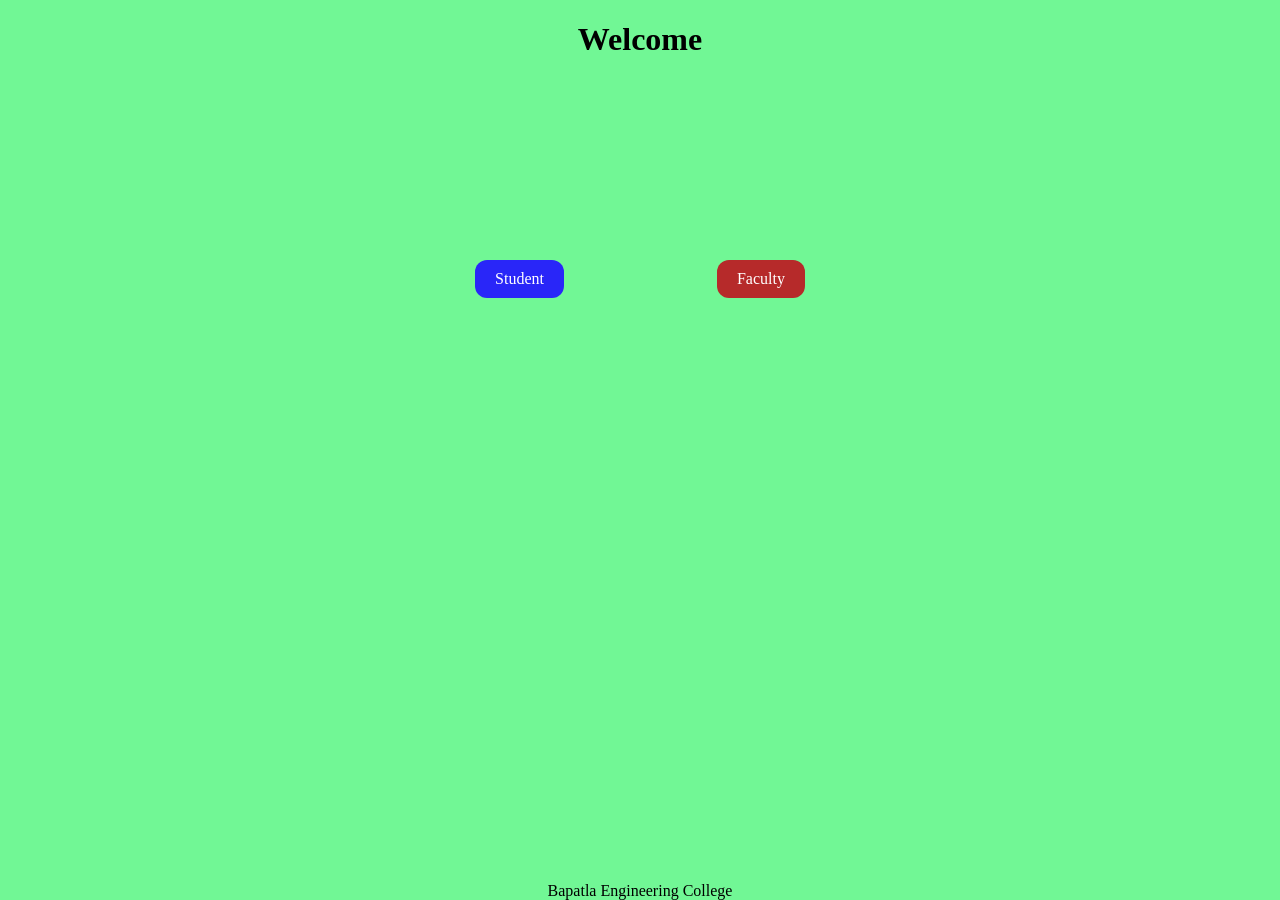
<file: home_page.html>
<!DOCTYPE html>
<html>
<head>
	<title>Syllabus qr</title>
	<link rel="stylesheet" href="style_home_page.css">
</head>
<body>
	<header>
		<h1>Welcome</h1>
	</header>
    <div class="btns">
	    <a class="student_btn" href="student_page/student_page.html">Student</a>
        <a class="faculty_btn" href="faculty_page/faculty_page.html">Faculty</a>
    </div>
	<footer class="ftr">
		<p class="ftrtxt">Bapatla Engineering College</p>
	</footer>
</body>
</html>
</file>
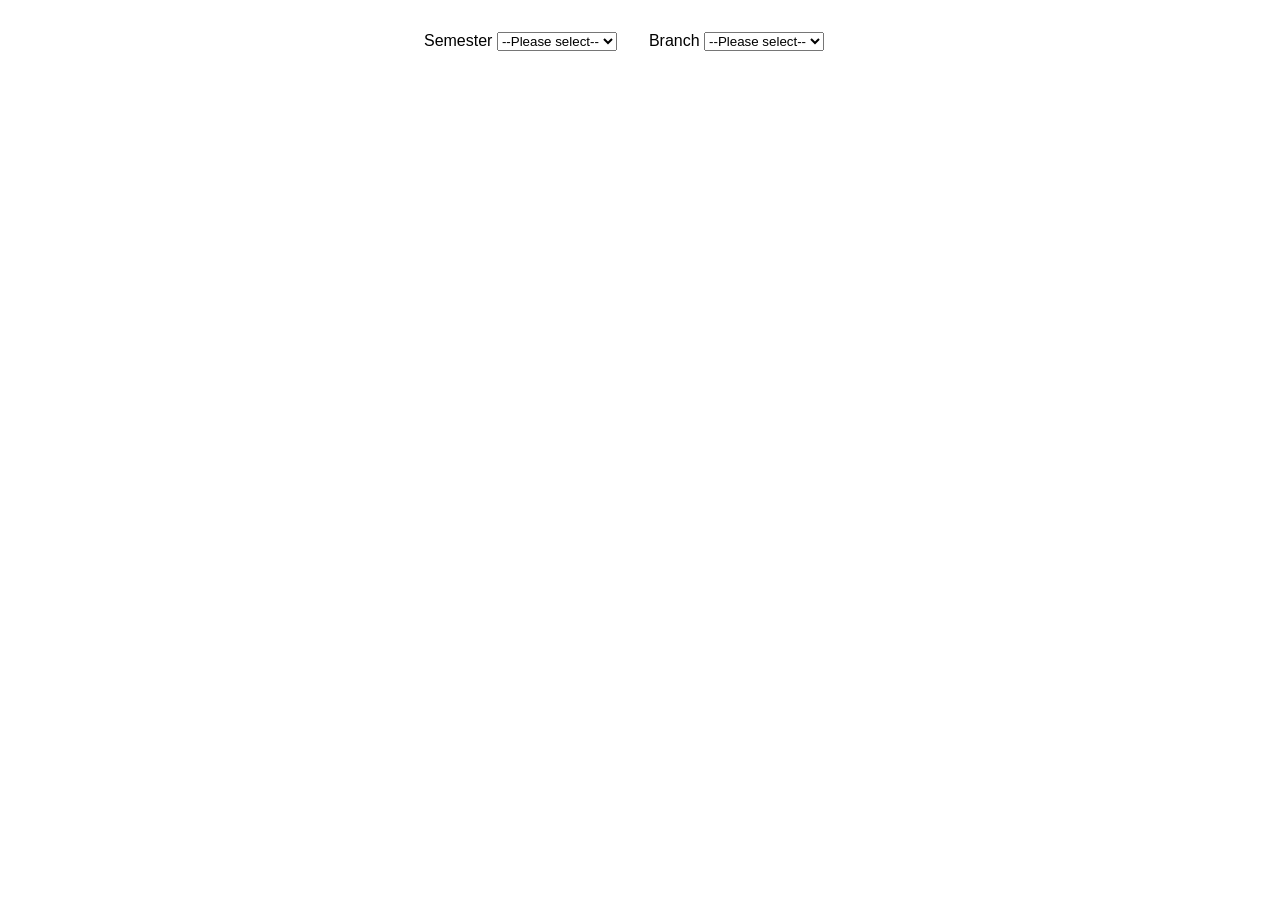
<file: student_page.html>
<!DOCTYPE html>
<html>

<head>
    <title>Student Page</title>
    <link rel="stylesheet" href="style_student_page.css" />
</head>

<body>
    <main>
        <div class="semester">
        <label for="sem">Semester</label>
        <select name="sem" id="sem">
            <option value="" disabled selected>--Please select--</option>
            <option value="i">I</option>
            <option value="ii">II</option>
            <option value="iii">III</option>
            <option value="iv">IV</option>
            <option value="v">V</option>
            <option value="vi">VI</option>
            <option value="vii">VII</option>
        </select>
        </div>
        <div class="all_branches">
        <label for="branch">Branch</label>
        <select name="branch" id="branch">
            <option value="" disabled selected>--Please select--</option>
            <option value="civil">CIVIL</option>
            <option value="cse">CSE</option>
            <option value="ece">ECE</option>
            <option value="eee">EEE</option>
            <option value="it">IT</option>
            <option value="mech">MECH</option>
            <option value="mba">CB</option>
            <option value="aiml">AIML</option>
            <option value="ds">DS</option>
        </select>
        </div>
        <div class="all_sub">
        <div class="IT">
            <div id="i_it_subject-section" hidden>
                <label for="i_it_subject">Subject</label>
                <select name="subject" id="i_it_subject">
                    <option value="" disabled selected>--Please select--</option>
                    <option value="m1">LINEAR ALGEBRA AND ORDINARY DIFFERENTIAL EQUATIONS</option>
                    <option value="spnm">SEMICONDUCTOR PHYSICS AND NANO MATERIALS</option>
                    <option value="bee">BASIC ELECTRICAL &amp; ELECTRONICS ENGINEERING</option>
                    <option value="ip">INTRODUCTION TO PROGRAMMING</option>
                    <option value="ems">ENGINEERING MECHANICS - STATICS</option>
                    <option value="spnm_lab">SEMICONDUCTOR PHYSICS LAB</option>
                    <option value="bee_lab">BASIC ELECTRICAL &amp; ELECTRONICS ENGINEERING LAB</option>
                    <option value="ip_lab">INTRODUCTION TO PROGRAMMING LAB</option>
                </select>
            </div>

            <div id="ii_it_subject-section" hidden>
                <label for="ii_it_subject">Subject</label>
                <select name="subject" id="ii_it_subject">
                    <option value="" disabled selected>--Please select--</option>
                    <option value="m2">NUMERICAL METHODS &amp; ADVANCED CALCULUS</option>
                    <option value="chem">ENGINEERING CHEMISTRY</option>
                    <option value="eng">COMMUNICATIVE ENGLISH</option>
                    <option value="pps">PROGRAMMING FOR PROBLEM SOLVING</option>
                    <option value="DM">DISCRETE MATHEMATICS</option>
                    <option value="eg_lab">ENGINEERING GRAPHICS LAB</option>
                    <option value="ecs_lab">ENGLISH COMMUNICATION SKILLS LAB</option>
                    <option value="pps_lab">PROGRAMMING FOR PROBLEM SOLVING LAB</option>
                </select>
            </div>
            <div id="iii_it_subject-section" hidden>
                <label for="iii_it_subject">Subject</label>
                <select name="subject" id="iii_it_subject">
                    <option value="" disabled selected>--Please select--</option>
                    <option value="m3">PROBABILITY &amp; STATISTICS</option>
                    <option value="dld">DIGITAL LOGIC DESIGN</option>
                    <option value="ds">DATA STRUCTURES</option>
                    <option value="oops">OBJECT ORIENTED PROGRAMMING</option>
                    <option value="cn">COMPUTER NETWORKS</option>
                    <option value="py">PYTHON PROGRAMMING</option>
                    <option value="dti">DESIGN THINKING &amp; INNOVATION</option>
                    <option value="ds_lab">DATA STRUCTURES LAB</option>
                    <option value="oops_lab">OBJECT ORIENTED PROGRAMMING LAB</option>
                    <option value="es">ENVIRONMENTAL SCIENCE</option>
                </select>
            </div>
            <div id="iv_it_subject-section" hidden>
                <label for="iv_it_subject">Subject</label>
                <select name="subject" id="iv_it_subject">
                    <option value="" disabled selected>--Please select--</option>
                    <option value="co">COMPUTER ORGANIZATION</option>
                    <option value="os">OPERATING SYSTEMS</option>
                    <option value="fwt">FRONTEND WEB TECHNOLOGIES</option>
                    <option value="dbms">DATABASE MANAGEMENT SYSTEMS</option>
                    <option value="daa">DESIGN AND ANALYSIS OF ALGORITHMS</option>
                    <option value="le">LINUX ESSENTIALS</option>
                    <option value="fwt_lab">FRONTEND WEB TECHNOLOGIES LAB</option>
                    <option value="rdbms_lab">RELATIONAL DATABASE MANAGEMENT SYSTEMS LAB</option>
                    <option value="coi">CONSTITUTION OF INDIA</option>
                </select>
            </div>
            <div id="v_it_subject-section" hidden>
                <label for="v_it_subject">Subject</label>
                <select name="subject" id="v_it_subject">
                    <option value="" disabled selected>--Please select--</option>
                    <option value="acd">ADVANCED COMPUTER DESIGN</option>
                    <option value="ml">MACHINE LEARNING</option>
                    <option value="se">SOFTWARE ENGINEERING</option>
                    <option value="wn">WIRELESS NETWORKS</option>
                    <option value="peai">PROFESSIONAL ELECTIVE: ARTIFICIAL INTELLIGENCE</option>
                    <option value="dip">DIGITAL IMAGE PROCESSING</option>
                    <option value="ss_lab">SOFT SKILLS LAB</option>
                    <option value="ml_lab">MACHINE LEARNING LAB</option>
                    <option value="peai_lab">PROFESSIONAL ELECTIVE: ARTIFICIAL INTELLIGENCE LAB</option>
                    <option value="tpw_ipr">TECHNICAL PAPER WRITING AND INTELLECTUAL PROPERTY RIGHTS</option>
                </select>
            </div>
            <div id="vi_it_subject-section" hidden>
                <label for="vi_it_subject">Subject</label>
                <select name="subject" id="vi_it_subject">
                    <option value="" disabled selected>--Please select--</option>
                    <option value="dl">DEEP LEARNING</option>
                    <option value="cp">COMPETITIVE PROGRAMMING</option>
                    <option value="cns">CRYPTOGRAPHY AND NETWORK SECURITY</option>
                    <option value="dpf">DATA PROCESSING FRAMEWORKS</option>
                    <option value="ooad">OBJECT-ORIENTED ANALYSIS AND DESIGN</option>
                    <option value="nlp">NATURAL LANGUAGE PROCESSING</option>
                    <option value="d_sys">DISTRIBUTED SYSTEMS</option>
                    <option value="mt">MIDDLEWARE TECHNOLOGIES</option>
                    <option value="bda">BIG DATA ANALYTICS</option>
                    <option value="iot">INTERNET OF THINGS</option>
                    <option value="fsd">FULL STACK DEVELOPMENT</option>
                    <option value="dl_lab">DEEP LEARNING LAB</option>
                    <option value="cp_lab">COMPETITIVE PROGRAMMING LAB</option>
                    <option value="mt_lab">MIDDLEWARE TECHNOLOGIES LAB</option>
                    <option value="bda_lab">BIG DATA ANALYTICS LAB</option>
                    <option value="iot_lab">INTERNET OF THINGS LAB</option>
                </select>
            </div>
            <div id="vii_it_subject-section" hidden>
                <label for="vii_it_subject">Subject</label>
                <select name="subject" id="vii_it_subject">
                    <option value="" disabled selected>--Please select--</option>
                    <option value="imed">INDUSTRIAL MANAGEMENT AND ENTREPRENEURSHIP DEVELOPMENT</option>
                    <option value="bct">BLOCKCHAIN TECHNOLOGY</option>
                    <option value="df">DIGITAL FORENSICS</option>
                    <option value="swt">SOFTWARE TESTING</option>
                    <option value="it">INFORMATION THEORY</option>
                    <option value="gt">GAME THEORY</option>
                    <option value="qc">QUANTUM COMPUTING</option>
                    <option value="gen_ai">GENERATIVE ARTIFICIAL INTELLIGENCE</option>
                    <option value="cs">CYBER SECURITY</option>
                    <option value="cv">COMPUTER VISION</option>
                    <option value="dev">DEVELOPMENT AND OPERATIONS</option>
                    <option value="nsqlbd">NOSQL AND BIG DATA</option>
                    <option value="gen_ai_lab">GENERATIVE ARTIFICIAL INTELLIGENCE LAB</option>
                    <option value="cs_lab">CYBER SECURITY LAB</option>
                    <option value="cv_lab">COMPUTER VISION LAB</option>
                </select>
            </div>
            <div class="CSE">
                <!-- SEMESTER I -->
                <div id="i_cs_subject-section">
                    <label for="i_cs_subject">Subject</label>
                    <select name="subject" id="i_cs_subject">
                        <option value="">--Please select--</option>
                        <option value="laod">LINEAR ALGEBRA AND ORDINARY DIFFERENTIAL EQUATIONS</option>
                        <option value="spnm">SEMICONDUCTOR PHYSICS AND NANO MATERIALS</option>
                        <option value="ecs">COMMUNICATIVE ENGLISH</option>
                        <option value="ip">INTRODUCTION TO PROGRAMMING</option>
                        <option value="eg_lab">ENGINEERING GRAPHICS LAB</option>
                        <option value="spnm_lab">SEMICONDUCTOR PHYSICS LAB</option>
                        <option value="ecs_lab">ENGLISH COMMUNICATION SKILLS LAB</option>
                        <option value="ip_lab">INTRODUCTION TO PROGRAMMING LAB</option>
                        <option value="itw">IT WORKSHOP</option>
                    </select>
                </div>

                <!-- SEMESTER II -->
                <div id="ii_cs_subject-section">
                    <label for="ii_cs_subject">Subject</label>
                    <select name="subject" id="ii_cs_subject">
                        <option value="">--Please select--</option>
                        <option value="nmac">NUMERICAL METHODS &amp; ADVANCED CALCULUS</option>
                        <option value="chem">ENGINEERING CHEMISTRY</option>
                        <option value="beee">BASIC ELECTRICAL &amp; ELECTRONICS ENGINEERING</option>
                        <option value="pps">PROGRAMMING FOR PROBLEM SOLVING</option>
                        <option value="dm">DISCRETE MATHEMATICS</option>
                        <option value="ems_lab">ENGINEERING MECHANICS AND SURVEYING LAB </option>
                        <option value="chem_lab">ENGINEERING CHEMISTRY LAB</option>
                        <option value="beee_lab">BASIC ELECTRICAL &amp; ELECTRONICS ENGINEERING LAB</option>
                        <option value="pps_lab">PROGRAMMING FOR PROBLEM SOLVING LAB</option>
                    </select>
                </div>

                <!-- SEMESTER III -->
                <div id="iii_cs_subject-section">
                    <label for="iii_cs_subject">Subject</label>
                    <select name="subject" id="iii_cs_subject">
                        <option value="">--Please select--</option>
                        <option value="ps">PROBABILITY &amp; STATISTICS</option>
                        <option value="dld">DIGITAL LOGIC DESIGN</option>
                        <option value="ds">DATA STRUCTURES</option>
                        <option value="oops">OBJECT ORIENTED PROGRAMMING</option>
                        <option value="cn">COMPUTER NETWORKS</option>
                        <option value="py">PYTHON PROGRAMMING</option>
                        <option value="ds_lab">DATA STRUCTURES LAB</option>
                        <option value="oops_lab">OBJECT ORIENTED PROGRAMMING LAB</option>
                        <option value="coi">CONSTITUTION OF INDIA</option>
                    </select>
                </div>

                <!-- SEMESTER IV -->
                <div id="iv_cs_subject-section">
                    <label for="iv_cs_subject">Subject</label>
                    <select name="subject" id="iv_cs_subject">
                        <option value="">--Please select--</option>
                        <option value="co">COMPUTER ORGANIZATION</option>
                        <option value="atfl">AUTOMATE THEORY &amp; FORMAL LANGUAGES</option>
                        <option value="wt">WEB TECHNOLOGIES</option>
                        <option value="dbms">DATABASE MANAGEMENT SYSTEMS</option>
                        <option value="daa">DESIGN AND ANALYSIS OF ALGORITHMS</option>
                        <option value="cps">COMPETITIVE PROGRAMMING SKILLS</option>
                        <option value="dti">DESIGN THINKING &amp; INNOVATION</option>
                        <option value="wt_lab">WEB TECHNOLOGIES LAB</option>
                        <option value="rdbms_lab">RDBMS LAB</option>
                        <option value="es">ENVIRONMENTAL SCIENCE</option>
                        <option value="ads">ADVANCED DATA STRUCTURES &amp; ALGORITHMS</option>
                        <option value="adbms">ADVANCED DATABASE MANAGEMENT SYSTEMS </option>
                        <option value="rps">REALTIME OPERATING SYSTEMS</option>
                        <option value="qc">QUANTUM COMPUTING</option>
                    </select>
                </div>

                <!-- SEMESTER V -->
                <div id="v_cs_subject-section">
                    <label for="v_cs_subject">Subject</label>
                    <select name="subject" id="v_cs_subject">
                        <option value="">--Please select--</option>
                        <option value="cd">COMPILER DESIGN</option>
                        <option value="os">OPERATING SYSTEMS</option>
                        <option value="ml">MACHINE LEARNING</option>

                        <!-- Professional Elective I -->
                        <option value="ai">ARTIFICIAL INTELLIGENCE</option>
                        <option value="wn">WIRELESS NETWORKS</option>
                        <option value="pa">PARALLEL ALGORITHMS</option>

                        <!-- Job Oriented Elective I -->
                        <option value="ep">ENTERPRISE PROGRAMMING</option>
                        <option value="fsd">FULL STACK DEVELOPMENT</option>
                        <option value="mt">MIDDLEWARE TECHNOLOGIES</option>

                        <option value="le">LINUX ESSENTIALS</option>
                        <option value="ml_lab">MACHINE LEARNING LAB</option>

                        <!-- Job Oriented Elective I Labs -->
                        <option value="ep_lab">ENTERPRISE PROGRAMMING LAB</option>
                        <option value="fsd_lab">FULL STACK DEVELOPMENT LAB</option>
                        <option value="mt_lab">MIDDLEWARE TECHNOLOGIES LAB</option>
                    </select>
                </div>
            </div>
            <div class="MECH">
                <!-- SEMESTER I -->
                <div id="i_me_subject-section">
                    <label for="i_me_subject">Subject</label>
                    <select name="subject" id="i_me_subject">
                        <option value="">--Please select--</option>
                        <option value="laod">LINEAR ALGEBRA AND ORDINARY DIFFERENTIAL EQUATIONS</option>
                        <option value="chem">ENGINEERING CHEMISTRY</option>
                        <option value="beee">BASIC ELECTRICAL &amp; ELECTRONICS ENGINEERING</option>
                        <option value="pp">PYTHON PROGRAMMING</option>
                        <option value="ems">ENGINEERING MECHANICS - STATICS</option>
                        <option value="eclab">ENGINEERING CHEMISTRY LAB</option>
                        <option value="beeelab">BASIC ELECTRICAL &amp; ELECTRONICS ENGINEERING LAB</option>
                        <option value="pplab">PYTHON PROGRAMMING LAB</option>
                        <option value="itw">IT WORKSHOP</option>
                    </select>
                </div>

                <!-- SEMESTER II -->
                <div id="ii_me_subject-section">
                    <label for="ii_me_subject">Subject</label>
                    <select name="subject" id="ii_me_subject">
                        <option value="">--Please select--</option>
                        <option value="nmac">NUMERICAL METHODS &amp; ADVANCED CALCULUS</option>
                        <option value="aomt">ADVANCED OPTICS AND MATERIALS TESTING </option>
                        <option value="ce">COMMUNICATIVE ENGLISH</option>
                        <option value="emd">ENGINEERING MECHANICS - DYNAMICS</option>
                        <option value="eg">ENGINEERING GRAPHICS</option>
                        <option value="eplab">ENGINEERING PHYSICS LAB</option>
                        <option value="ecslab">ENGLISH COMMUNICATION SKILLS LAB</option>
                        <option value="emslab">ENGINEERING MECHANICS &amp; SURVEYING LAB</option>
                        <option value="wp">WORKSHOP PRACTICE</option>
                    </select>
                </div>

                <!-- SEMESTER III -->
                <div id="iii_me_subject-section">
                    <label for="iii_me_subject">Subject</label>
                    <select name="subject" id="iii_me_subject">
                        <option value="">--Please select--</option>
                        <option value="ps">PROBABILITY AND STATISTICS</option>
                        <option value="bmp">BASIC MANUFACTURING PROCESSES</option>
                        <option value="sm">STRENGTH OF MATERIALS</option>
                        <option value="fmhm">FLUID MECHANICS &amp; HYDRAULIC MACHINES</option>
                        <option value="phdlab">PNEUMATIC &amp; HYDRAULIC DRIVES LAB</option>
                        <option value="dti">DESIGN THINKING &amp; INNOVATION</option>
                        <option value="smfmlab">STRENGTH OF MATERIALS &amp; FLUID MECHANICS LAB</option>
                        <option value="bmplab">BASIC MANUFACTURING PROCESSES LAB</option>
                        <option value="es">ENVIRONMENTAL SCIENCE</option>
                    </select>
                </div>

                <!-- SEMESTER IV -->
                <div id="iv_me_subject-section">
                    <label for="iv_me_subject">Subject</label>
                    <select name="subject" id="iv_me_subject">
                        <option value="">--Please select--</option>
                        <option value="me">MATERIAL ENGINEERING</option>
                        <option value="mcmt">METAL CUTTING &amp; MACHINE TOOLS</option>
                        <option value="km">KINEMATICS OF MACHINES</option>
                        <option value="te">THERMAL ENGINEERING</option>
                        <option value="iem">INDUSTRIAL ENGINEERING &amp; MANAGEMENT</option>
                        <option value="splclab">SENSORICS &amp; PLC LAB</option>
                        <option value="msp">MACHINE SHOP PRACTICE</option>
                        <option value="mlab">MODELING LAB</option>
                        <option value="camd">COMPUTER AIDED MACHINE DRAWING</option>
                        <option value="hwys">HEALTH AND WELLNESS, YOGA AND SPORTS</option>
                        <option value="ci">CONSTITUTION OF INDIA</option>
                    </select>
                </div>

                <!-- SEMESTER V -->
                <div id="v_me_subject-section">
                    <label for="v_me_subject">Subject</label>
                    <select name="subject" id="v_me_subject">
                        <option value="">--Please select--</option>
                        <option value="dm">DYNAMICS OF MACHINES</option>
                        <option value="dme">DESIGN OF MACHINE ELEMENTS</option>
                        <option value="mt">MANUFACTURING TECHNOLOGY</option>

                        <!-- Professional Elective I -->
                        <option value="asm">ADVANCED STRENGTH OF MATERIALS</option>
                        <option value="icegast">I.C. ENGINES AND GAS TURBINES</option>
                        <option value="nt">NANO TECHNOLOGY</option>

                        <!-- Job Oriented Elective I -->
                        <option value="aiml">ARTIFICIAL INTELLIGENT AND MACHINE LEARNING</option>
                        <option value="dt">DRONE TECHNOLOGY</option>

                        <option value="sslab">SOFT SKILLS LAB</option>
                        <option value="dmlab">DESIGN AND METROLOGY LAB</option>
                        <option value="ficelab">FUELS AND IC ENGINES LAB</option>
                        <option value="tpwipr">TECHNICAL PAPER WRITING AND IPR</option>
                    </select>
                </div>

                <!-- SEMESTER VI -->
                <div id="vi_me_subject-section">
                    <label for="vi_me_subject">Subject</label>
                    <select name="subject" id="vi_me_subject">
                        <option value="">--Please select--</option>
                        <option value="cad_cam">CAD/CAM</option>
                        <option value="dte">DESIGN OF TRANSMISSION ELEMENTS</option>
                        <option value="ht">HEAT TRANSFER</option>

                        <!-- Professional Elective II -->
                        <option value="fea">FINITE ELEMENT ANALYSIS</option>
                        <option value="nonces">NON-CONVENTIONAL ENERGY SOURCES</option>
                        <option value="amp">ADVANCED MANUFACTURING PROCESSES</option>
                        <option value="or">OPERATIONS RESEARCH</option>

                        <!-- Job Oriented Elective II -->
                        <option value="dms">DATA BASE MANAGEMENT SYSTEMS</option>
                        <option value="ida">INTRODUCTION TO DATA ANALYTICS</option>

                        <option value="itlab">INTERNET OF THINGS LAB</option>
                        <option value="htlab">HEAT TRANSFER LAB</option>
                        <option value="cae_lab">CAE LAB</option>
                    </select>
                </div>

                <!-- SEMESTER VII -->
                <div id="vii_me_subject-section">
                    <label for="vii_me_subject">Subject</label>
                    <select name="subject" id="vii_me_subject">
                        <option value="">--Please select--</option>
                        <option value="om">OPERATIONS MANAGEMENT</option>

                        <!-- Professional Elective III -->
                        <option value="pe3">PROFESSIONAL ELECTIVE - 3</option>

                        <!-- Job Oriented Elective III -->
                        <option value="joboe3">JOB ORIENTED ELECTIVE - 3</option>

                        <!-- Open Elective -->
                        <option value="oe">OPEN ELECTIVE</option>

                        <option value="r3dplab">ROBOTICS &amp; 3D PRINTING LAB</option>
                        <option value="cam_lab">CAM LAB</option>
                        <option value="term_paper">TERM PAPER</option>
                    </select>
                </div>
            </div>

            <div class="CIVIL">
                <!-- I SEMESTER -->
                <div id="i_ce_subject-section">
                    <label for="i_ce_subject">Subject</label>
                    <select name="subject" id="i_ce_subject">
                        <option value="">--Please select--</option>
                        <option value="laode">LINEAR ALGEBRA AND ORDINARY DIFFERENTIAL EQUATIONS</option>
                        <option value="aomt">ADVANCED OPTICS AND MATERIAL TESTING</option>
                        <option value="ice">INTRODUCTION TO CIVIL ENGINEERING</option>
                        <option value="ce">COMMUNICATIVE ENGLISH</option>
                        <option value="etmt">ELECTRICAL TECHNOLOGY &amp; MECHANICAL TECHNOLOGY</option>
                        <option value="cplab">COMPUTER PROGRAMMING LAB</option>
                        <option value="plab">PHYSICS LAB</option>
                        <option value="ecslab">ENGLISH COMMUNICATION SKILLS LAB</option>
                    </select>
                </div>

                <!-- II SEMESTER -->
                <div id="ii_ce_subject-section">
                    <label for="ii_ce_subject">Subject</label>
                    <select name="subject" id="ii_ce_subject">
                        <option value="">--Please select--</option>
                        <option value="nmac">NUMERICAL METHODS AND ADVANCED CALCULUS</option>
                        <option value="ec">ENGINEERING CHEMISTRY</option>
                        <option value="em">ENGINEERING MECHANICS</option>
                        <option value="bmpc">BUILDING MATERIALS, PLANNING AND CONSTRUCTION</option>
                        <option value="eg">ENGINEERING GRAPHICS</option>
                        <option value="clab">CHEMISTRY LAB</option>
                        <option value="wp">WORKSHOP PRACTICE</option>
                        <option value="es">ENVIRONMENTAL STUDIES</option>
                        <option value="nss">NATIONAL SERVICE SCHEME</option>
                    </select>
                </div>

                <!-- III SEMESTER -->
                <div id="iii_ce_subject-section">
                    <label for="iii_ce_subject">Subject</label>
                    <select name="subject" id="iii_ce_subject">
                        <option value="">--Please select--</option>
                        <option value="ps">PROBABILITY AND STATISTICS</option>
                        <option value="surveying">SURVEYING</option>
                        <option value="sm">SOLID MECHANICS</option>
                        <option value="ct">CONCRETE TECHNOLOGY</option>
                        <option value="fm">FLUID MECHANICS</option>
                        <option value="mpce">MATLAB PROGRAMMING FOR CIVIL ENGINEERS (SKILL ORIENTED COURSE-I)</option>
                        <option value="bdlab">BUILDING DRAWING LAB</option>
                        <option value="eglab">ENGINEERING GEOLOGY LAB</option>
                        <option value="slab">SURVEYING LAB</option>
                        <option value="pehv">PROFESSIONAL ETHICS AND HUMAN VALUES</option>
                    </select>
                </div>

                <!-- IV SEMESTER -->
                <div id="iv_ce_subject-section">
                    <label for="iv_ce_subject">Subject</label>
                    <select name="subject" id="iv_ce_subject">
                        <option value="">--Please select--</option>
                        <option value="te">TECHNICAL ENGLISH</option>
                        <option value="ee">ENVIRONMENTAL ENGINEERING</option>
                        <option value="mm">MECHANICS OF MATERIALS</option>
                        <option value="hhm">HYDRAULICS &amp; HYDRAULIC MACHINES</option>
                        <option value="sm">SOIL MECHANICS</option>
                        <option value="sslab">SOFT SKILLS LAB (SKILL ORIENTED COURSE-II)</option>
                        <option value="eelab">ENVIRONMENTAL ENGINEERING LAB</option>
                        <option value="hhmlab">H &amp; HM LAB</option>
                        <option value="mtl">MATERIALS TESTING LABORATORY</option>
                    </select>
                </div>

                <!-- V SEMESTER -->
                <div id="v_ce_subject-section">
                    <label for="v_ce_subject">Subject</label>
                    <select name="subject" id="v_ce_subject">
                        <option value="">--Please select--</option>
                        <option value="sa">STRUCTURAL ANALYSIS</option>
                        <option value="fe">FOUNDATION ENGINEERING</option>
                        <option value="dcs">DESIGN OF CONCRETE STRUCTURES</option>
                        <option value="pei">PROFESSIONAL ELECTIVE-I</option>
                        <option value="aee">ADVANCED ENVIRONMENTAL ENGINEERING</option>
                        <option value="lowcht">LOW COST HOUSING TECHNIQUES</option>
                        <option value="tpa">TOWN PLANNING AND ARCHITECTURE</option>
                        <option value="set">SUSTAINABLE ENGINEERING &amp; TECHNOLOGY</option>
                        <option value="joboei">JOB ORIENTED ELECTIVE-I</option>
                        <option value="rsdt">REMOTE SENSING &amp; DRONE TECHNOLOGY</option>
                        <option value="pfs">PLUMBING AND FIRE SERVICES</option>
                        <option value="rwsds">RURAL WATER SUPPLY DISTRIBUTION SYSTEMS</option>
                        <option value="bimsaci">BIM (SKILL ADVANCED COURSE-I)</option>
                        <option value="gel">GEOTECHNICAL ENGINEERING LABORATORY</option>
                        <option value="ppl">PYTHON PROGRAMMING LABORATORY</option>
                        <option value="ic">INDIAN CONSTITUTION</option>
                    </select>
                </div>

                <!-- VI SEMESTER -->
                <div id="vi_ce_subject-section">
                    <label for="vi_ce_subject">Subject</label>
                    <select name="subject" id="vi_ce_subject">
                        <option value="">--Please select--</option>
                        <option value="dss">DESIGN OF STEEL STRUCTURES</option>
                        <option value="wre">WATER RESOURCE ENGINEERING</option>
                        <option value="he">HIGHWAY ENGINEERING</option>
                        <option value="peii">PROFESSIONAL ELECTIVE-II</option>
                        <option value="asa">ADVANCED STRUCTURAL ANALYSIS</option>
                        <option value="eg">ENVIRONMENTAL GEOTECHNICS</option>
                        <option value="pc">PRESTRESSED CONCRETE</option>
                        <option value="airnpc">AIR AND NOISE POLLUTION &amp; CONTROL</option>
                        <option value="joboeii">JOB ORIENTED ELECTIVE-II</option>
                        <option value="eqs">ESTIMATION AND QUANTITY SURVEYING</option>
                        <option value="hars">HEALTH AUDIT OF STRUCTURES AND RETROFITTING OF STRUCTURES</option>
                        <option value="ore">OFFSHORE RENEWABLE ENERGY</option>
                        <option value="gis">GEOGRAPHICAL INFORMATION SYSTEM (SKILL ADVANCED COURSE-II)</option>
                        <option value="asl">ADVANCED SURVEYING LABORATORY</option>
                        <option value="saddl">STRUCTURAL ANALYSIS DESIGN AND DETAILING LABORATORY</option>
                        <option value="tel">TRANSPORTATION ENGINEERING LABORATORY</option>
                        <option value="eitk">ESSENCE OF INDIAN TRADITIONAL KNOWLEDGE</option>
                    </select>
                </div>

                <!-- VII SEMESTER -->
                <div id="vii_ce_subject-section">
                    <label for="vii_ce_subject">Subject</label>
                    <select name="subject" id="vii_ce_subject">
                        <option value="">--Please select--</option>
                        <option value="cm">CONSTRUCTION MANAGEMENT</option>
                        <option value="peiii">PROFESSIONAL ELECTIVE-III</option>
                        <option value="adcs">ADVANCED DESIGN OF CONCRETE STRUCTURE</option>
                        <option value="istince">INSTRUMENTATION AND SENSOR TECHNOLOGY IN CIVIL ENGINEERING</option>
                        <option value="wm">WATERSHED MANAGEMENT</option>
                        <option value="git">GROUND IMPROVEMENT TECHNIQUES</option>
                        <option value="peiv">PROFESSIONAL ELECTIVE-IV</option>
                        <option value="rae">RAILWAY AND AIR PORT ENGINEERING</option>
                        <option value="erds">EARTHQUAKE RESISTANT DESIGN OF STRUCTURES</option>
                        <option value="geos">GEOSYNTHETICS</option>
                        <option value="gdm">GROUND WATER DEVELOPMENT AND MANAGEMENT</option>
                        <option value="oe">OPEN ELECTIVE</option>
                        <option value="pev">PROFESSIONAL ELECTIVE-V</option>
                        <option value="is">IRRIGATION STRUCTURES</option>
                        <option value="pad">PAVEMENT ANALYSIS AND DESIGN</option>
                        <option value="dppm">DISASTER PREPAREDNESS AND PLANNING MANAGEMENT</option>
                        <option value="shwm">SOLID AND HAZARDOUS WASTE MANAGEMENT</option>
                        <option value="joboeiii">JOB ORIENTED ELECTIVE-III</option>
                        <option value="be">BRIDGE ENGINEERING</option>
                        <option value="gbs">GREEN BUILDINGS AND SUSTAINABILITY</option>
                        <option value="qcqa">QUALITY CONTROL AND QUALITY ASSURANCE</option>
                        <option value="qepml">QUANTITY ESTIMATION &amp; PROJECT MANAGEMENT LABORATORY</option>
                    </select>
                </div>

            <div class="cyber">

                <!-- SEMESTER I -->
                <div id="i_cb_subject-section">
                    <label for="i_cb_subject">Subject</label>
                    <select name="subject" id="i_cb_subject">
                        <option value="">--Please select--</option>
                        <option value="laode">LINEAR ALGEBRA AND ORDINARY DIFFERENTIAL EQUATIONS</option>
                        <option value="spnm">SEMICONDUCTOR PHYSICS AND NANO MATERIALS</option>
                        <option value="ce">COMMUNICATIVE ENGLISH</option>
                        <option value="ip">INTRODUCTION TO PROGRAMMING</option>
                        <option value="eglab">ENGINEERING GRAPHICS LAB</option>
                        <option value="splab">SEMICONDUCTOR PHYSICS LAB</option>
                        <option value="ecslab">ENGLISH COMMUNICATION SKILLS LAB</option>
                        <option value="iplab">INTRODUCTION TO PROGRAMMING LAB</option>
                        <option value="itw">IT WORKSHOP</option>
                    </select>
                </div>

                <!-- SEMESTER II -->
                <div id="ii_cb_subject-section">
                    <label for="ii_cb_subject">Subject</label>
                    <select name="subject" id="ii_cb_subject">
                        <option value="">--Please select--</option>
                        <option value="nmac">NUMERICAL METHODS AND ADVANCED CALCULUS</option>
                        <option value="ec">ENGINEERING CHEMISTRY</option>
                        <option value="beee">BASIC ELECTRICAL &amp; ELECTRONICS ENGINEERING</option>
                        <option value="pps">PROGRAMMING FOR PROBLEM-SOLVING</option>
                        <option value="dm">DISCRETE MATHEMATICS</option>
                        <option value="emlab">ENGINEERING MECHANICS LAB</option>
                        <option value="eclab">ENGINEERING CHEMISTRY LAB</option>
                        <option value="beeelab">BASIC ELECTRICAL &amp; ELECTRONICS ENGINEERING LAB</option>
                        <option value="ppslab">PROGRAMMING FOR PROBLEM-SOLVING LAB</option>
                    </select>
                </div>

                <!-- SEMESTER III -->
                <div id="iii_cb_subject-section">
                    <label for="iii_cb_subject">Subject</label>
                    <select name="subject" id="iii_cb_subject">
                        <option value="">--Please select--</option>
                        <option value="ps">PROBABILITY STATISTICS</option>
                        <option value="dlco">DIGITAL LOGIC &amp; COMPUTER ORGANIZATION</option>
                        <option value="ds">DATA STRUCTURES</option>
                        <option value="oop">OBJECT ORIENTED PROGRAMMING</option>
                        <option value="ics">INTRODUCTION TO CYBER SECURITY</option>
                        <option value="pp">PYTHON PROGRAMMING (SKILL ENHANCEMENT COURSE-I)</option>
                        <option value="dslab">DATA STRUCTURES LAB</option>
                        <option value="ooplab">OBJECT ORIENTED PROGRAMMING LAB</option>
                        <option value="ci">CONSTITUTION OF INDIA</option>
                    </select>
                </div>

                <!-- SEMESTER IV -->
                <div id="iv_cb_subject-section">
                    <label for="iv_cb_subject">Subject</label>
                    <select name="subject" id="iv_cb_subject">
                        <option value="">--Please select--</option>
                        <option value="cn">COMPUTER NETWORKS</option>
                        <option value="os">OPERATING SYSTEMS</option>
                        <option value="cswebt">CLIENT-SIDE WEB TECHNOLOGIES</option>
                        <option value="dms">DATABASE MANAGEMENT SYSTEMS</option>
                        <option value="daa">DESIGN AND ANALYSIS OF ALGORITHMS</option>
                        <option value="klvlabs">KALI LINUX VIRTUAL LAB SETUP (SEC-II)</option>
                        <option value="dtilab">DESIGN THINKING &amp; INNOVATION LAB</option>
                        <option value="cswebtlab">CLIENT-SIDE WEB TECHNOLOGIES LAB</option>
                        <option value="rdbms_lab">RDBMS LAB</option>
                        <option value="es">ENVIRONMENTAL SCIENCE</option>
                    </select>
                </div>

                <!-- SEMESTER V -->
                <div id="v_cb_subject-section">
                    <label for="v_cb_subject">Subject</label>
                    <select name="subject" id="v_cb_subject">
                        <option value="">--Please select--</option>
                        <option value="atcd">AUTOMATA THEORY &amp; COMPILER DESIGN</option>
                        <option value="cns">CRYPTOGRAPHY &amp; NETWORK SECURITY</option>
                        <option value="ehse">ETHICAL HACKING &amp; SOCIAL ENGINEERING</option>

                        <!-- PROFESSIONAL ELECTIVE-I -->
                        <option value="iscl">INTRODUCTION TO INFORMATION SECURITY AND CYBER LAWS</option>
                        <option value="ai">ARTIFICIAL INTELLIGENCE</option>
                        <option value="pa">PARALLEL ALGORITHMS</option>

                        <!-- JOB ORIENTED ELECTIVE-I -->
                        <option value="fsdl">FULL STACK DEVELOPMENT</option>
                        <option value="cpl">CLOUD PROGRAMMING</option>
                        <option value="epl">ENTERPRISE PROGRAMMING</option>

                        <option value="vaptlab">VULNERABILITY ASSESSMENT &amp; PENETRATION TESTING LAB</option>
                        <option value="ehselab">ETHICAL HACKING &amp; SOCIAL ENGINEERING LAB</option>

                        <!-- JOB ORIENTED ELECTIVE-I LAB -->
                        <option value="fsdl">FULL STACK DEVELOPMENT LAB</option>
                        <option value="cpl">CLOUD PROGRAMMING LAB</option>
                        <option value="epl">ENTERPRISE PROGRAMMING LAB</option>
                    </select>
                </div>
            </div>
            <div class="AIML">

                <!-- SEMESTER I -->
                <div id="i_cm_subject-section">
                    <label for="i_cm_subject">Subject</label>
                    <select name="subject" id="i_cm_subject">
                        <option value="">--Please select--</option>
                        <option value="laode">LINEAR ALGEBRA AND ORDINARY DIFFERENTIAL EQUATIONS</option>
                        <option value="spnm">SEMICONDUCTOR PHYSICS AND NANO MATERIALS</option>
                        <option value="ce">COMMUNICATIVE ENGLISH</option>
                        <option value="ip">INTRODUCTION TO PROGRAMMING</option>
                        <option value="eglab">ENGINEERING GRAPHICS LAB</option>
                        <option value="splab">SEMICONDUCTOR PHYSICS LAB</option>
                        <option value="ecslab">ENGLISH COMMUNICATION SKILLS LAB</option>
                        <option value="iplab">INTRODUCTION TO PROGRAMMING LAB</option>
                        <option value="itw">IT WORKSHOP</option>
                    </select>
                </div>

                <!-- SEMESTER II -->
                <div id="ii_cm_subject-section">
                    <label for="ii_cm_subject">Subject</label>
                    <select name="subject" id="ii_cm_subject">
                        <option value="">--Please select--</option>
                        <option value="nmac">NUMERICAL METHODS AND ADVANCED CALCULUS</option>
                        <option value="ec">ENGINEERING CHEMISTRY</option>
                        <option value="beee">BASIC ELECTRICAL &amp; ELECTRONICS ENGINEERING</option>
                        <option value="pps">PROGRAMMING FOR PROBLEM SOLVING</option>
                        <option value="dm">DISCRETE MATHEMATICS</option>
                        <option value="emlab">ENGINEERING MECHANICS LAB</option>
                        <option value="eclab">ENGINEERING CHEMISTRY LAB</option>
                        <option value="beeelab">BASIC ELECTRICAL &amp; ELECTRONICS ENGINEERING LAB</option>
                        <option value="ppslab">PROGRAMMING FOR PROBLEM SOLVING LAB</option>
                    </select>
                </div>

                <!-- SEMESTER III -->
                <div id="iii_cm_subject-section">
                    <label for="iii_cm_subject">Subject</label>
                    <select name="subject" id="iii_cm_subject">
                        <option value="">--Please select--</option>
                        <option value="ps">PROBABILITY &amp; STATISTICS</option>
                        <option value="dld">DIGITAL LOGIC DESIGN</option>
                        <option value="ds">DATA STRUCTURES</option>
                        <option value="oop">OBJECT ORIENTED PROGRAMMING</option>
                        <option value="iaiml">INTRODUCTION TO ARTIFICIAL INTELLIGENCE AND MACHINE LEARNING</option>
                        <option value="pp">PYTHON PROGRAMMING (SKILL ENHANCEMENT COURSE - I)</option>
                        <option value="cs">COMPUTATIONAL STATISTICS</option>
                        <option value="dslab">DATA STRUCTURES LAB</option>
                        <option value="ooplab">OBJECT ORIENTED PROGRAMMING LAB</option>
                        <option value="ci">CONSTITUTION OF INDIA</option>
                    </select>
                </div>

                <!-- SEMESTER IV -->
                <div id="iv_cm_subject-section">
                    <label for="iv_cm_subject">Subject</label>
                    <select name="subject" id="iv_cm_subject">
                        <option value="">--Please select--</option>
                        <option value="co">COMPUTER ORGANIZATION</option>
                        <option value="os">OPERATING SYSTEMS</option>
                        <option value="fwebd">FRONTEND WEB DEVELOPMENT</option>
                        <option value="dms">DATABASE MANAGEMENT SYSTEMS</option>
                        <option value="daa">DESIGN AND ANALYSIS OF ALGORITHMS</option>
                        <option value="app">ADVANCED PYTHON PROGRAMMING (SKILL ENHANCEMENT COURSE - II)</option>
                        <option value="dti">DESIGN THINKING &amp; INNOVATION</option>
                        <option value="webaplab">WEB APPLICATION PROGRAMMING LAB</option>
                        <option value="rdbms_lab">RDBMS LAB</option>
                        <option value="es">ENVIRONMENTAL SCIENCE</option>
                    </select>
                </div>
            </div>
            <div class="DS">
                <!-- ==================== SEMESTER I ==================== -->
                <div id="i_ds_subject-section">
                    <label for="i_ds_subject">Subject</label>
                    <select name="subject" id="i_ds_subject">
                        <option value="">--Please select--</option>
                        <option value="laode">LINEAR ALGEBRA AND ORDINARY DIFFERENTIAL EQUATIONS</option>
                        <option value="spnm">SEMICONDUCTOR PHYSICS AND NANO MATERIALS</option>
                        <option value="ce">COMMUNICATIVE ENGLISH</option>
                        <option value="ip">INTRODUCTION TO PROGRAMMING</option>
                        <option value="eglab">ENGINEERING GRAPHICS LAB</option>
                        <option value="splab">SEMICONDUCTOR PHYSICS LAB</option>
                        <option value="ecslab">ENGLISH COMMUNICATION SKILLS LAB</option>
                        <option value="iplab">INTRODUCTION TO PROGRAMMING LAB</option>
                        <option value="itw">IT WORKSHOP</option>
                    </select>
                </div>

                <!-- ==================== SEMESTER II ==================== -->
                <div id="ii_ds_subject-section">
                    <label for="ii_ds_subject">Subject</label>
                    <select name="subject" id="ii_ds_subject">
                        <option value="">--Please select--</option>
                        <option value="nmac">NUMERICAL METHODS AND ADVANCED CALCULUS</option>
                        <option value="ec">ENGINEERING CHEMISTRY</option>
                        <option value="beee">BASIC ELECTRICAL AND ELECTRONICS ENGINEERING</option>
                        <option value="pps">PROGRAMMING FOR PROBLEM SOLVING</option>
                        <option value="dm">DISCRETE MATHEMATICS</option>
                        <option value="emlab">ENGINEERING MECHANICS LAB</option>
                        <option value="eclab">ENGINEERING CHEMISTRY LAB</option>
                        <option value="beeelab">BASIC ELECTRICAL AND ELECTRONICS ENGINEERING LAB</option>
                        <option value="ppslab">PROGRAMMING FOR PROBLEM SOLVING LAB</option>
                    </select>
                </div>

                <!-- ==================== SEMESTER III ==================== -->
                <div id="iii_ds_subject-section">
                    <label for="iii_ds_subject">Subject</label>
                    <select name="subject" id="iii_ds_subject">
                        <option value="">--Please select--</option>
                        <option value="ps">PROBABILITY AND STATISTICS</option>
                        <option value="dld">DIGITAL LOGIC DESIGN</option>
                        <option value="ds">DATA STRUCTURES</option>
                        <option value="oop">OBJECT ORIENTED PROGRAMMING</option>
                        <option value="ids">INTRODUCTION TO DATA SCIENCE</option>
                        <option value="ppseci">PYTHON PROGRAMMING (SKILL ENHANCEMENT COURSE - I)</option>
                        <option value="cs">COMPUTATIONAL STATISTICS</option>
                        <option value="dslab">DATA STRUCTURES LAB</option>
                        <option value="ooplab">OBJECT ORIENTED PROGRAMMING LAB</option>
                        <option value="ci">CONSTITUTION OF INDIA</option>
                    </select>
                </div>

                <!-- ==================== SEMESTER IV ==================== -->
                <div id="iv_ds_subject-section">
                    <label for="iv_ds_subject">Subject</label>
                    <select name="subject" id="iv_ds_subject">
                        <option value="">--Please select--</option>
                        <option value="co">COMPUTER ORGANIZATION</option>
                        <option value="os">OPERATING SYSTEMS</option>
                        <option value="cswebt">CLIENT-SIDE WEB TECHNOLOGIES</option>
                        <option value="dms">DATABASE MANAGEMENT SYSTEMS</option>
                        <option value="daa">DESIGN AND ANALYSIS OF ALGORITHMS</option>
                        <option value="appsecii">ADVANCED PYTHON PROGRAMMING (SKILL ENHANCEMENT COURSE - II)</option>
                        <option value="dti">DESIGN THINKING AND INNOVATION</option>
                        <option value="cswebtlab">CLIENT-SIDE WEB TECHNOLOGIES LAB</option>
                        <option value="rdbms_lab">RDBMS LAB</option>
                        <option value="es">ENVIRONMENTAL SCIENCE</option>
                    </select>
                </div>
            </div>
            <div class="ECE">
                <!-- SEMESTER I -->
                <div id="ec_i_subject-section">
                    <label for="ec_i_subject">Subject</label>
                    <select name="subject" id="ec_i_subject">
                        <option value="">--Please select--</option>
                        <option value="laode">LINEAR ALGEBRA AND ORDINARY DIFFERENTIAL EQUATIONS</option>
                        <option value="ec">ENGINEERING CHEMISTRY</option>
                        <option value="feee">FUNDAMENTALS OF ELECTRICAL AND ELECTRONICS ENGINEERING</option>
                        <option value="puc">PROGRAMMING USING C</option>
                        <option value="ct">CIRCUIT THEORY</option>
                        <option value="eclab">ENGINEERING CHEMISTRY LAB</option>
                        <option value="feeelab">FUNDAMENTALS OF ELECTRICAL AND ELECTRONICS ENGINEERING LAB</option>
                        <option value="puclab">PROGRAMMING USING C LAB</option>
                        <option value="itw">IT WORKSHOP</option>
                    </select>
                </div>

                <!-- SEMESTER II -->
                <div id="ec_ii_subject-section">
                    <label for="ec_ii_subject">Subject</label>
                    <select name="subject" id="ec_ii_subject">
                        <option value="">--Please select--</option>
                        <option value="nmac">NUMERICAL METHODS AND ADVANCED CALCULUS</option>
                        <option value="spnm">SEMICONDUCTOR PHYSICS AND NANO MATERIALS</option>
                        <option value="ce">COMMUNICATIVE ENGLISH</option>
                        <option value="puc">PROGRAMMING USING C++</option>
                        <option value="eglab">ENGINEERING GRAPHICS LAB</option>
                        <option value="emslab">ENGINEERING MECHANICS AND SURVEY LAB</option>
                        <option value="splab">SEMICONDUCTOR PHYSICS LAB</option>
                        <option value="ecslab">ENGLISH COMMUNICATION SKILLS LAB</option>
                        <option value="puclab">PROGRAMMING USING C++ LAB</option>
                    </select>
                </div>

                <!-- SEMESTER III -->
                <div id="ec_iii_subject-section">
                    <label for="ec_iii_subject">Subject</label>
                    <select name="subject" id="ec_iii_subject">
                        <option value="">--Please select--</option>
                        <option value="ps">PROBABILITY AND STATISTICS</option>
                        <option value="ae">ANALOG ELECTRONICS</option>
                        <option value="de">DIGITAL ELECTRONICS</option>
                        <option value="eft">ELECTROMAGNETIC FIELD THEORY</option>
                        <option value="dsup">DATA STRUCTURES USING PYTHON</option>
                        <option value="dtilab">DESIGN THINKING AND INNOVATION LAB</option>
                        <option value="aelab">ANALOG ELECTRONICS LAB</option>
                        <option value="delab">DIGITAL ELECTRONICS LAB</option>
                        <option value="es">ENVIRONMENTAL SCIENCE</option>
                    </select>
                </div>

                <!-- SEMESTER IV -->
                <div id="ec_iv_subject-section">
                    <label for="ec_iv_subject">Subject</label>
                    <select name="subject" id="ec_iv_subject">
                        <option value="">--Please select--</option>
                        <option value="qt">QUANTUM TECHNOLOGIES</option>
                        <option value="ss">SIGNALS AND SYSTEMS</option>
                        <option value="ewtl">ELECTROMAGNETIC WAVES AND TRANSMISSION LINES</option>
                        <option value="adc">ANALOG AND DIGITAL COMMUNICATIONS</option>
                        <option value="aic">ANALOG INTEGRATED CIRCUITS</option>
                        <option value="dduvhdl">DIGITAL DESIGN USING VERILOG HDL</option>
                        <option value="aiclab">ANALOG INTEGRATED CIRCUITS LAB</option>
                        <option value="adclab">ANALOG AND DIGITAL COMMUNICATIONS LAB</option>
                        <option value="ci">CONSTITUTION OF INDIA</option>
                    </select>
                </div>
            </div>
            <div class="EEE">
                <!-- ==================== SEMESTER I ==================== -->

                <div id="eee_i_subject-section">
                    <label for="eee_i_subject">Subject</label>
                    <select name="subject" id="eee_i_subject">
                        <option value="">--Please select--</option>
                        <option value="laode">LINEAR ALGEBRA AND ORDINARY DIFFERENTIAL EQUATIONS</option>
                        <option value="ec">ENGINEERING CHEMISTRY</option>
                        <option value="ce">COMMUNICATIVE ENGLISH</option>
                        <option value="em">ENGINEERING MECHANICS</option>
                        <option value="ct">CIRCUIT THEORY</option>
                        <option value="eclab">ENGINEERING CHEMISTRY LAB</option>
                        <option value="ecslab">ENGLISH COMMUNICATION SKILLS LAB</option>
                        <option value="ctlab">CIRCUIT THEORY LAB</option>
                        <option value="itw">IT WORKSHOP</option>
                    </select>
                </div>

                <!-- ==================== SEMESTER II ==================== -->

                <div id="eee_ii_subject-section">
                    <label for="eee_ii_subject">Subject</label>
                    <select name="subject" id="eee_ii_subject">
                        <option value="">--Please select--</option>
                        <option value="nmac">NUMERICAL METHODS &amp; ADVANCED CALCULUS</option>
                        <option value="aomt">ADVANCED OPTICS AND MATERIALS TESTING</option>
                        <option value="fc">FUNDAMENTALS OF COMPUTING</option>
                        <option value="bed">BASIC ELECTRONIC DEVICES</option>
                        <option value="eg">ENGINEERING GRAPHICS</option>
                        <option value="eplab">ENGINEERING PHYSICS LAB</option>
                        <option value="fclab">FUNDAMENTALS OF COMPUTING LAB</option>
                        <option value="bedlab">BASIC ELECTRONIC DEVICES LAB</option>
                        <option value="wp">WORKSHOP PRACTICE</option>
                    </select>
                </div>

                <!-- ==================== SEMESTER III ==================== -->

                <div id="eee_iii_subject-section">
                    <label for="eee_iii_subject">Subject</label>
                    <select name="subject" id="eee_iii_subject">
                        <option value="">--Please select--</option>
                        <option value="ps">PROBABILITY AND STATISTICS</option>
                        <option value="na">NETWORK ANALYSIS</option>
                        <option value="ef">ELECTRO MAGNETIC FIELDS</option>
                        <option value="emi">ELECTRICAL MACHINES-I</option>
                        <option value="de">DIGITAL ELECTRONICS</option>
                        <option value="dsalab">DATA STRUCTURES AND ALGORITHMS LAB</option>
                        <option value="dtilab">DESIGN THINKING AND INNOVATION LAB</option>
                        <option value="milab">MEASUREMENTS AND INSTRUMENTATION LAB</option>
                        <option value="es">ENVIRONMENTAL SCIENCE</option>
                    </select>
                </div>

                <!-- ==================== SEMESTER IV ==================== -->

                <div id="eee_iv_subject-section">
                    <label for="eee_iv_subject">Subject</label>
                    <select name="subject" id="eee_iv_subject">
                        <option value="">--Please select--</option>
                        <option value="cs">CONTROL SYSTEMS</option>
                        <option value="lic">LINEAR INTEGRATED CIRCUITS</option>
                        <option value="emii">ELECTRICAL MACHINES-II</option>
                        <option value="ss">SIGNALS AND SYSTEMS</option>
                        <option value="gt">GENERATION AND TRANSMISSION</option>
                        <option value="pplab">PYTHON PROGRAMMING LAB</option>
                        <option value="emilab">ELECTRICAL MACHINES-I LAB</option>
                        <option value="deliclab">DIGITAL ELECTRONICS AND LINEAR INTEGRATED CIRCUITS LAB</option>
                        <option value="hwys">HEALTH AND WELLNESS, YOGA AND SPORTS</option>
                        <option value="ci">CONSTITUTION OF INDIA</option>
                    </select>
                </div>

                <!-- ==================== SEMESTER V ==================== -->

                <div id="eee_v_subject-section">
                    <label for="eee_v_subject">Subject</label>
                    <select name="subject" id="eee_v_subject">
                        <option value="">--Please select--</option>
                        <option value="mpm">MICRO PROCESSOR AND MICROCONTROLLER</option>
                        <option value="psa">POWER SYSTEM ANALYSIS</option>
                        <option value="pe">POWER ELECTRONICS</option>
                        <option value="pei">PROFESSIONAL ELECTIVE-I</option>
                        <option value="epds">ELECTRICAL POWER DISTRIBUTION SYSTEM</option>
                        <option value="uep">UTILIZATION OF ELECTRICAL POWER</option>
                        <option value="ot">OPTIMIZATION TECHNIQUES</option>
                        <option value="joboei">JOB ORIENTED ELECTIVE-I</option>
                        <option value="peait">PROMPT ENGINEERING AND AI TOOLS</option>
                        <option value="dt">DRONE TECHNOLOGY</option>
                        <option value="fevt">FUNDAMENTALS OF EV TECHNOLOGY</option>
                        <option value="ss">SOFT SKILLS</option>
                        <option value="mpmlab">MICRO PROCESSORS AND MICROCONTROLLER LAB</option>
                        <option value="emiilab">ELECTRICAL MACHINES-II LAB</option>
                        <option value="cslab">CONTROL SYSTEMS LAB</option>
                        <option value="sii">SUMMER INTERNSHIP-I</option>
                        <option value="tpwipr">TECHNICAL PAPER WRITING &amp; IPR</option>
                    </select>
                </div>
            </div>
            </div>
    </main>
    <script src="student_script.js"></script>
</body>

</html>
</file>
<file: style_home_page.css>
h1{
    text-align: center;
}
body{
    background-color: #71f795;
    display: flex;
    flex-direction: column;
    min-height: 100vh;
    margin: 0;
}
.btns{
    display: flex;
    justify-content: center;
    gap: 17vh;
    margin-top: 20vh;
}
.student_btn, .faculty_btn{
    display: inline-block;
    padding: 10px 20px;
    font-size: 16px;
    cursor: pointer;
    border-radius: 12px;
    border: none;
    transition: all 0.3s ease;
}

.student_btn{
    background-color: #2926f8;
    color: white;
    text-decoration: none;
}
.faculty_btn{
    background-color: #b62a2a;
    color: white;
    text-decoration: none;
}

.student_btn:hover, .faculty_btn:hover{
    box-shadow: 0 4px 8px rgba(0,0,0,0.5);
}

.student_btn:active, .faculty_btn:active{
    transform: scale(0.95);
    box-shadow: 0 0 0 0;
}
.ftr{
    margin-top: auto;
}
.ftrtxt{
    margin: 0;
    text-align: center;
}
</file>
<file: style_faculty_page.css>
body {
    margin: 0;
    min-height: 100vh;
    display: grid;
    place-items: start center;
    padding-top: 2rem;
    box-sizing: border-box;
    font-family: Arial, Helvetica, sans-serif;
}

.years {
    font-size: 1.5rem;
    line-height: 2;
}
main{
    display: flex;
    flex-direction: row;
    align-items: flex-start;
    gap: 2rem;
}
</file>
<file: style_student_page.css>
body {
    margin: 0;
    min-height: 100vh;
    display: grid;
    place-items: start center;
    padding-top: 2rem;
    box-sizing: border-box;
    font-family: Arial, Helvetica, sans-serif;
}

.years {
    font-size: 1.5rem;
    line-height: 2;
}
main{
    display: flex;
    flex-direction: row;
    align-items: flex-start;
    gap: 2rem;
}
</file>
